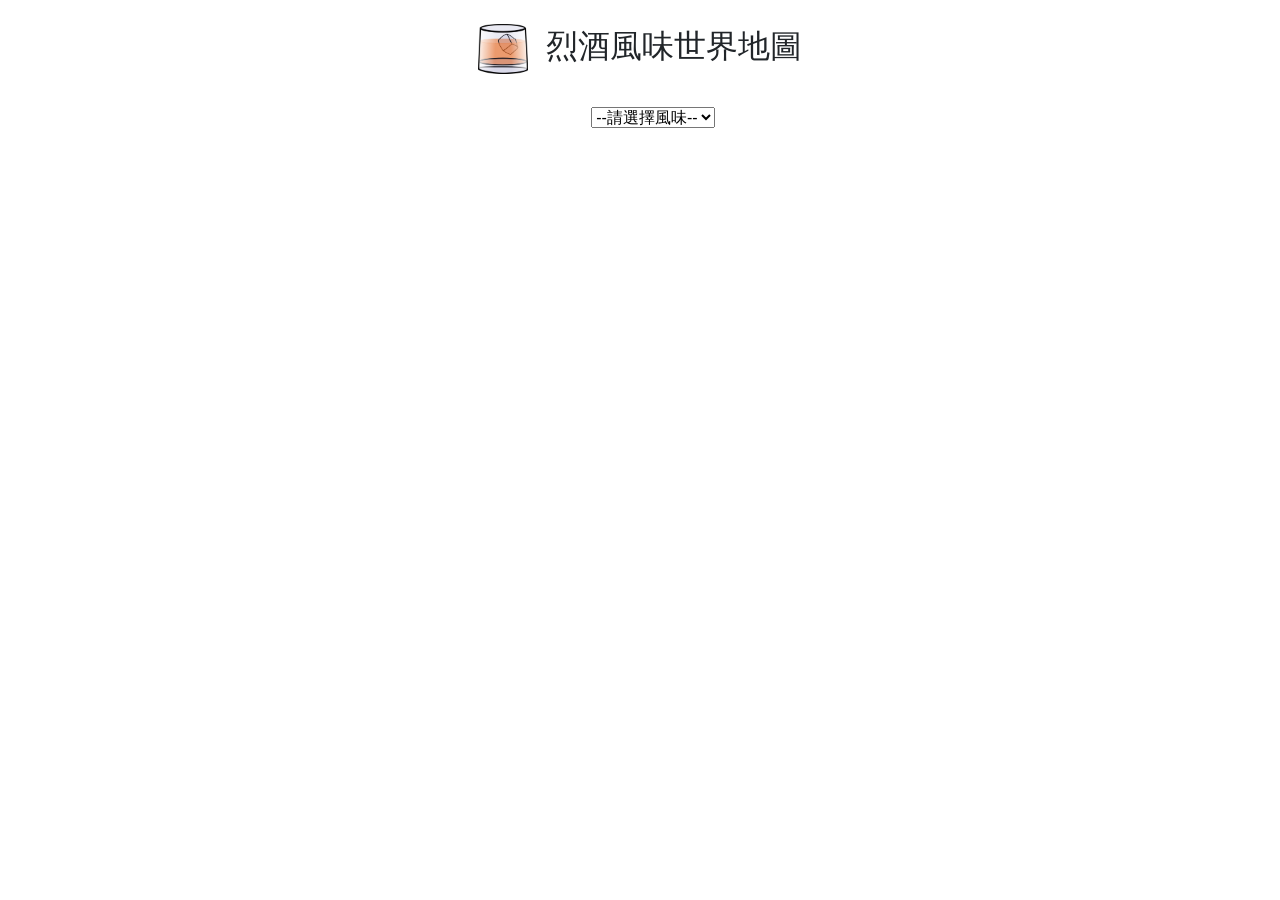
<file: flavor_world_map/index.html>
<!DOCTYPE html>
<html>
    <head>
        <meta charset="utf-8">

        <link rel="stylesheet" href="https://stackpath.bootstrapcdn.com/bootstrap/4.5.0/css/bootstrap.min.css" integrity="sha384-9aIt2nRpC12Uk9gS9baDl411NQApFmC26EwAOH8WgZl5MYYxFfc+NcPb1dKGj7Sk" crossorigin="anonymous">

        <style>
            /* CSS goes here. */
            .subunit {
                fill: none;
                stroke: #FFF;
                stroke-width: 1px;
            }
            text.subunit-label {
                font-family: "Helvetica Neue", Helvetica, Arial, sans-serif;
                font-size: 14px;
                font-weight: 300;
                text-anchor: middle;
                fill: #000;
            }
            .subunit-label {
                display: none;
            }
            .graticule {
                fill: none;
                stroke: #aaa;
                stroke-opacity: .5;
                stroke-width: .5px;
            }
        </style>

    <script src="https://stackpath.bootstrapcdn.com/bootstrap/4.5.0/js/bootstrap.min.js" integrity="sha384-OgVRvuATP1z7JjHLkuOU7Xw704+h835Lr+6QL9UvYjZE3Ipu6Tp75j7Bh/kR0JKI" crossorigin="anonymous"></script>	
        
    </head>
    <body>
        
        <div id="main-content1" class="justify-content-center align-self-center">
                <br><center><h2 style="align-self: center"><img src="whisky.png" height="50" width="50"> &nbsp烈酒風味世界地圖 </center></h2></br>
            <div class="form-row justify-content-center" role="form">
                <br>
                <br>
                 <div id="div-select-1" class="form-group col-sm-1 justify-content-center">
                    <select onchange="this.options[this.selectedIndex].value && (window.location = this.options[this.selectedIndex].value);">
                        <option value="">--請選擇風味--</option>
                        <option value=sweet.html>Sweet 甜味</option>
                        <option value="spicy.html">Spicy 辛香味</option>
                        <option value="herbal.html">Herbal 草本味</option>
                        <option value="oily.html">Oily 油味</option>
                        <option value="rich.html">Rich 豐盈感</option>
                        <option value="fruity.html">Fruity 果香味</option>
                        <option value="floral.html">Floral 花香味</option>
                    </select>
                    <!-- <select id="select-1" class="form-control form-control-sm-1 align-self-center">

                        <option id="select-1-option-0" disabled value="">--請選擇風味--</option>
                        <option id="select-1-option-1" value="1">Sweet 甜味</option>
                        <option id="select-1-option-2" value="2">Spicy 辛香味</option>
                        <option id="select-1-option-3" value="3">Herbal 草本味</option>
                        <option id="select-1-option-4" value="4">Oily 油味</option>
                        <option id="select-1-option-5" value="5">Rich 豐盈感</option>
                        <option id="select-1-option-6" value="6">Fruity 果香味</option>
                        <option id="select-1-option-7" value="7">Floral 花香味</option> -->
                </div>
            </div>

        <script src="//d3js.org/d3.v3.min.js" charset="utf-8"></script>
        <script src="//d3js.org/topojson.v1.min.js"></script>
        
        <div id="main-content2">
            <div class="form-row justify-content-center" role="form">
                <script>
                    /* JavaScript goes here. */
                    // globals used in graph
                    var mapdata = {};
                    var palette = ['#009933','#669900','#99cc00','#cccc00','#c7dc09','#edf933','#ffcc00', '#ff9933', '#ff6600','#ff5050'];
                    var width = 1000, height = 800, transform="scale(0.75, 0.75) translate(550, 15)";
                    var minDocCount = 0, quantiles = {};
                    // projection definitions
                    var projection = d3.geo.mercator()
                        .scale((width + 1) / 2 / Math.PI)
                        .translate([width/2, height/2])
                        .precision(.1);
                    var path = d3.geo.path().projection(projection);
                    var graticule = d3.geo.graticule();
                    // SVG related definitions
                    var svg = d3.select('body').append('svg')
                                .attr({'width': width, 'height': height, 'transform': transform})
                                .append('g');
                    var filter = svg.append('defs')
                        .append('filter')
                        .attr({'x':0, 'y':0, 'width':1, 'height':1, 'id':'gray-background'});
                    filter.append('feFlood')
                        .attr('flood-color', '#f2f2f2')
                        .attr('result', 'COLOR');
                    filter.append('feMorphology')
                        .attr('operator', 'dilate')
                        .attr('radius', '.9')
                        .attr('in', 'SourceAlpha')
                        .attr('result', 'MORPHED');
                    filter.append('feComposite')
                        .attr('in', 'SourceGraphic')
                        .attr('in2', 'MORPHED')
                        .attr('result', 'COMP1');
                    filter.append('feComposite')
                        .attr('in', 'COMP1')
                        .attr('in2', 'COLOR');

                    svg.append("path")
                        .datum(graticule)
                        .attr("class", "graticule")
                        .attr("d", path);

                    d3.json('data1.json', function(error, mockdata) {
                        if (error) return console.error(error);
                        console.log('mockdata',mockdata);
                        mapdata = mockdata;
                        draw(mockdata)
                    });
// XXXXXXXXXXXXXXXXXXXXXXXXXXXXXXXXXXXXXXXXXXXXXXXXXXXXXXXXX
                    function draw(data) {
                        // var localstoreWorldData = localStorage.getItem('worldmapData');
                        // if (localstoreWorldData && localstoreWorldData.length) {
                        //     localstoreWorldData = JSON.parse(localstoreWorldData);
                        //     console.log('localstoreWorldData',localstoreWorldData);
                        //     if (localstoreWorldData) {
                        //         processWorldD(localstoreWorldData, data);
                        //         //no need proceed further
                        //         return;
                        //     }
                        // }
                        d3.json('world.json', function(error, world) {
                            if (error) return console.error(error);
                            console.log('world',world);
                            processWorldD(world, data);
                            //localStorage.setItem('worldmapData', JSON.stringify(world));
                        });
                    }
                    function processWorldD(world, data) {
                            for(var idx=0; idx < data.aggregations.world_map.buckets.length; idx++) {
                                var cCode = data.aggregations.world_map.buckets[idx].key.toUpperCase();
                                var doc_count = data.aggregations.world_map.buckets[idx].doc_count;
                                for(var wdx=0; wdx < world.objects.subunits.geometries.length; wdx++) {
                                    var cName = world.objects.subunits.geometries[wdx].id.toUpperCase();
                                    if (cCode === cName) {
                                        world.objects.subunits.geometries[wdx].properties.doc_count = doc_count;
                                    }
                                }
                            }
                            var subunits = topojson.feature(world, world.objects.subunits);
                            subunits.features = subunits.features.filter(function(d){ return d.id !== "ATA"; });
                            console.log('subunits',subunits);
                            minDocCount = d3.min(subunits.features, function(d){ return d.properties.doc_count; });
                            console.log('minDocCount',minDocCount);
                            var doc_counts = subunits.features.map(function(d){ return d.properties.doc_count; });
                            doc_counts = doc_counts.filter(function(d){ return d; }).sort(d3.ascending);
                            //console.log('doc_counts',doc_counts);
                            quantiles['0.95'] = d3.quantile(doc_counts, '0.95');
                            var countries = svg.selectAll('path.subunit')
                                .data(subunits.features).enter();
                            countries.insert('path', '.graticule')
                                .attr('class', function(d) { return 'subunit ca'+d.id; })
                                .style('fill', heatColor)
                                .attr('d', path)
                                .on('mouseover',mouseoverLegend).on('mouseout',mouseoutLegend)
                                .on('click', coutryclicked);
                            
                            countries.append('svg:text')
                                .attr('class', function(d){ return 'subunit-label la'+d.id+d.properties.name.replace(/[ \.#']+/g,''); })
                                //.attr('transform', function(d) { return 'translate('+ path.centroid(d) +')'; })
                                .attr('transform', function(d) { return 'translate('+(width-(5*d.properties.name.length))+','+(15)+')'; })
                                .attr('dy', '.35em')
                                .attr('filter', 'url(#gray-background)')
                                .append('svg:tspan')
                                .attr('x', 0)
                                .attr('dy', 5)
                                .text(function(d) { return d.properties.name; })
                                .append('svg:tspan')
                                .attr('x', 0)
                                .attr('dy', 20)
                                .text(function(d) { return d.properties.doc_count ? d.properties.doc_count : ''; });
                    }

                    function mouseoverLegend(datum, index) {
                        d3.selectAll('.subunit-label.la'+datum.id+datum.properties.name.replace(/[ \.#']+/g,''))
                            .style('display', 'inline-block');
                        d3.selectAll('.subunit.ca'+datum.id)
                            .style('fill', '#cc6699');
                    }

                    function mouseoutLegend(datum, index) {
                        d3.selectAll('.subunit-label.la'+datum.id+datum.properties.name.replace(/[ \.#']+/g,''))
                            .style('display', 'none');
                        d3.selectAll('.subunit.ca'+datum.id)
                            .style('fill', heatColor(datum));
                    }

                    function coutryclicked(datum, index) {
                        //filter event for this country should be applied here
                        console.log('coutryclicked datum', datum);
                    }
                    function heatColor(d) {
                        if (quantiles['0.95'] === 0 && minDocCount === 0) return '#F0F0F0';
                        if (!d.properties.doc_count) return '#F0F0F0';
                        if (d.properties.doc_count > quantiles['0.95']) return palette[(palette.length - 1)];
                        if (quantiles['0.95'] == minDocCount) return palette[(palette.length-1)];
                        var diffDocCount = quantiles['0.95'] - minDocCount;
                        var paletteInterval = diffDocCount / palette.length;
                        var diffDocCountDatum = quantiles['0.95'] - d.properties.doc_count;
                        var diffDatumDiffDoc = diffDocCount - diffDocCountDatum;
                        var approxIdx = diffDatumDiffDoc / paletteInterval;
                        if (!approxIdx || Math.floor(approxIdx) === 0) approxIdx = 0;
                        else approxIdx = Math.floor(approxIdx) - 1;
                        return palette[approxIdx];
                    }
                </script>
            </div>
       </div> 

    </body>
</html>
</file>
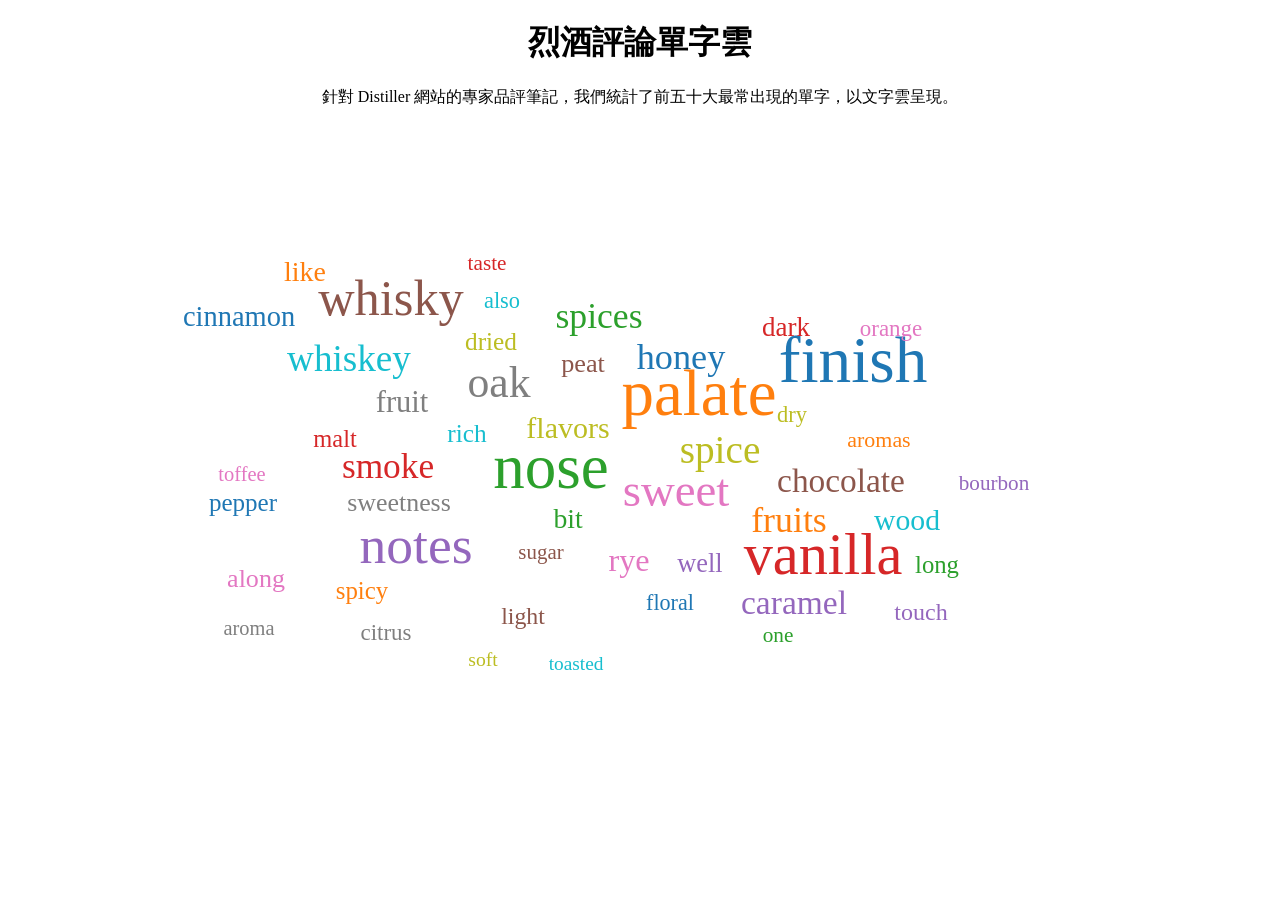
<file: word_cloud/index.html>
<!DOCTYPE html>
<html>

<head>
    <meta charset="utf-8">
    <meta http-equiv="X-UA-Compatible" content="IE=edge">
    <title>烈酒評論單字雲</title>
    <link rel="stylesheet" type="text/css" href="./css/tooltip.css">
    <script type="text/javascript" src="./js/d3.v5.min.js"></script>
    <script type="text/javascript" src="./js/d3.layout.cloud.js"></script>
    <script type="text/javascript" src="./js/wordcloud.js"></script>
</head>

<body>
    <center>
        <h1>烈酒評論單字雲</h1>
        <p>針對 Distiller 網站的專家品評筆記，我們統計了前五十大最常出現的單字，以文字雲呈現。</p>
        <div id="chart"></div>
    </center>

</body>
</html>
</file>
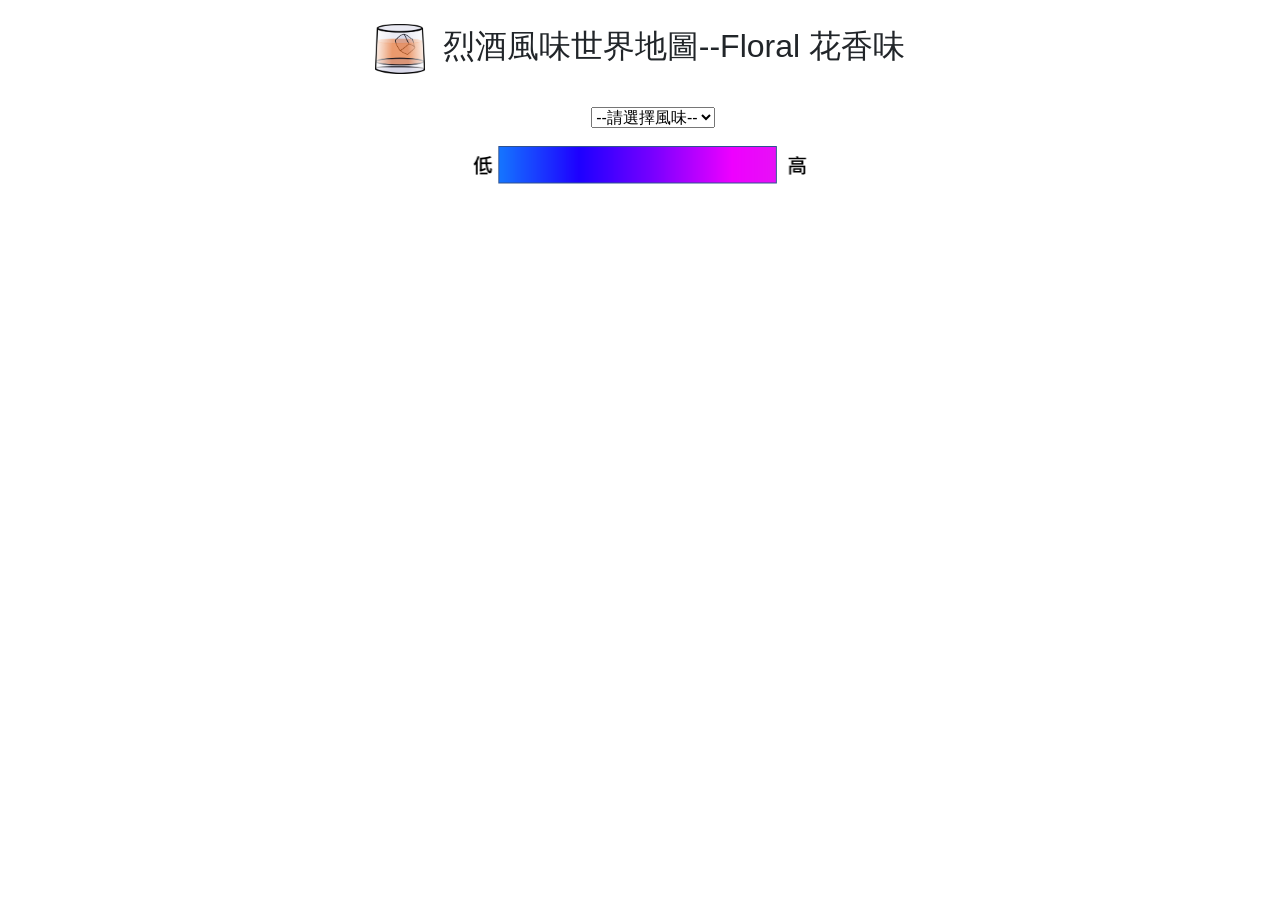
<file: flavor_world_map/floral.html>
<!DOCTYPE html>
<html>
    <head>
        <meta charset="utf-8">

        <link rel="stylesheet" href="https://stackpath.bootstrapcdn.com/bootstrap/4.5.0/css/bootstrap.min.css" integrity="sha384-9aIt2nRpC12Uk9gS9baDl411NQApFmC26EwAOH8WgZl5MYYxFfc+NcPb1dKGj7Sk" crossorigin="anonymous">

        <style>
            /* CSS goes here. */
            .subunit {
                fill: none;
                stroke: #FFF;
                stroke-width: 1px;
            }
            text.subunit-label {
                font-family: "Helvetica Neue", Helvetica, Arial, sans-serif;
                font-size: 14px;
                font-weight: 300;
                text-anchor: middle;
                fill: #000;
            }
            .subunit-label {
                display: none;
            }
            .graticule {
                fill: none;
                stroke: #aaa;
                stroke-opacity: .5;
                stroke-width: .5px;
            }
        </style>

    <script src="https://stackpath.bootstrapcdn.com/bootstrap/4.5.0/js/bootstrap.min.js" integrity="sha384-OgVRvuATP1z7JjHLkuOU7Xw704+h835Lr+6QL9UvYjZE3Ipu6Tp75j7Bh/kR0JKI" crossorigin="anonymous"></script>	
        
    </head>
    <body>
        
        <div id="main-content1" class="justify-content-center align-self-center">
                <br><center><h2 style="align-self: center"><img src="whisky.png" height="50" width="50"> &nbsp烈酒風味世界地圖--Floral 花香味 </center></h2></br>    
            <div class="form-row justify-content-center" role="form">
                 <div id="div-select-1" class="form-group col-sm-1 justify-content-center">
                    <center>
                    <select onchange="this.options[this.selectedIndex].value && (window.location = this.options[this.selectedIndex].value);">
                        <option value="">--請選擇風味--</option>
                        <option value=sweet.html>Sweet 甜味</option>
                        <option value="spicy.html">Spicy 辛香味</option>
                        <option value="herbal.html">Herbal 草本味</option>
                        <option value="oily.html">Oily 油味</option>
                        <option value="rich.html">Rich 豐盈感</option>
                        <option value="fruity.html">Fruity 果香味</option>
                        <option value="floral.html">Floral 花香味</option>
                    </select>
                    </center>
                </div>
            </div>

        <script src="//d3js.org/d3.v3.min.js" charset="utf-8"></script>
        <script src="//d3js.org/topojson.v1.min.js"></script>
        
        <div id="main-content2">
            <center><img src='floral.png', height='45', width='360'></center>
            <br>
            <div class="form-row justify-content-center" role="form">
                <script>
                    /* JavaScript goes here. */
                    // globals used in graph
                    var mapdata = {};
                    // var palette = ['#009933','#669900','#99cc00','#cccc00','#c7dc09','#edf933','#ffcc00', '#ff9933', '#ff6600','#ff5050'];
                    var palette=['#1472ff','#1e00ff','#7300ff','#7b00ff','#9c1799','#ee00ff']
                    var width = 1000, height = 800, transform="scale(0.75, 0.75) translate(550, 15)";
                    var minDocCount = 0, quantiles = {};
                    // projection definitions
                    var projection = d3.geo.mercator()
                        .scale((width + 1) / 2 / Math.PI)
                        .translate([width/2, height/2])
                        .precision(.1);
                    var path = d3.geo.path().projection(projection);
                    var graticule = d3.geo.graticule();
                    // SVG related definitions
                    var svg = d3.select('body').append('svg')
                                .attr({'width': width, 'height': height, 'transform': transform})
                                .append('g');
                    var filter = svg.append('defs')
                        .append('filter')
                        .attr({'x':0, 'y':0, 'width':1, 'height':1, 'id':'gray-background'});
                    filter.append('feFlood')
                        .attr('flood-color', '#f2f2f2')
                        .attr('result', 'COLOR');
                    filter.append('feMorphology')
                        .attr('operator', 'dilate')
                        .attr('radius', '.9')
                        .attr('in', 'SourceAlpha')
                        .attr('result', 'MORPHED');
                    filter.append('feComposite')
                        .attr('in', 'SourceGraphic')
                        .attr('in2', 'MORPHED')
                        .attr('result', 'COMP1');
                    filter.append('feComposite')
                        .attr('in', 'COMP1')
                        .attr('in2', 'COLOR');

                    svg.append("path")
                        .datum(graticule)
                        .attr("class", "graticule")
                        .attr("d", path);

                    d3.json('newfloral.json', function(error, mockdata) {
                        if (error) return console.error(error);
                        console.log('mockdata',mockdata);
                        mapdata = mockdata;
                        draw(mockdata)
                    });
// XXXXXXXXXXXXXXXXXXXXXXXXXXXXXXXXXXXXXXXXXXXXXXXXXXXXXXXXX
                    function draw(data) {
                        // var localstoreWorldData = localStorage.getItem('worldmapData');
                        // if (localstoreWorldData && localstoreWorldData.length) {
                        //     localstoreWorldData = JSON.parse(localstoreWorldData);
                        //     console.log('localstoreWorldData',localstoreWorldData);
                        //     if (localstoreWorldData) {
                        //         processWorldD(localstoreWorldData, data);
                        //         //no need proceed further
                        //         return;
                        //     }
                        // }
                        d3.json('world.json', function(error, world) {
                            if (error) return console.error(error);
                            console.log('world',world);
                            processWorldD(world, data);
                            //localStorage.setItem('worldmapData', JSON.stringify(world));
                        });
                    }
                    function processWorldD(world, data) {
                            for(var idx=0; idx < data.aggregations.world_map.buckets.length; idx++) {
                                var cCode = data.aggregations.world_map.buckets[idx].key.toUpperCase();
                                var doc_count = data.aggregations.world_map.buckets[idx].doc_count;
                                for(var wdx=0; wdx < world.objects.subunits.geometries.length; wdx++) {
                                    var cName = world.objects.subunits.geometries[wdx].id.toUpperCase();
                                    if (cCode === cName) {
                                        world.objects.subunits.geometries[wdx].properties.doc_count = doc_count;
                                    }
                                }
                            }
                            var subunits = topojson.feature(world, world.objects.subunits);
                            subunits.features = subunits.features.filter(function(d){ return d.id !== "ATA"; });
                            console.log('subunits',subunits);
                            minDocCount = d3.min(subunits.features, function(d){ return d.properties.doc_count; });
                            console.log('minDocCount',minDocCount);
                            var doc_counts = subunits.features.map(function(d){ return d.properties.doc_count; });
                            doc_counts = doc_counts.filter(function(d){ return d; }).sort(d3.ascending);
                            //console.log('doc_counts',doc_counts);
                            quantiles['0.95'] = d3.quantile(doc_counts, '0.95');
                            var countries = svg.selectAll('path.subunit')
                                .data(subunits.features).enter();
                            countries.insert('path', '.graticule')
                                .attr('class', function(d) { return 'subunit ca'+d.id; })
                                .style('fill', heatColor)
                                .attr('d', path)
                                .on('mouseover',mouseoverLegend).on('mouseout',mouseoutLegend)
                                .on('click', coutryclicked);
                            
                            countries.append('svg:text')
                                .attr('class', function(d){ return 'subunit-label la'+d.id+d.properties.name.replace(/[ \.#']+/g,''); })
                                //.attr('transform', function(d) { return 'translate('+ path.centroid(d) +')'; })
                                .attr('transform', function(d) { return 'translate('+(width-(5*d.properties.name.length))+','+(15)+')'; })
                                .attr('dy', '.35em')
                                .attr('filter', 'url(#gray-background)')
                                .append('svg:tspan')
                                .attr('x', 0)
                                .attr('dy', 5)
                                .text(function(d) { return d.properties.name; })
                                .append('svg:tspan')
                                .attr('x', 0)
                                .attr('dy', 20)
                                .text(function(d) { return d.properties.doc_count ? d.properties.doc_count : ''; });
                    }

                    function mouseoverLegend(datum, index) {
                        d3.selectAll('.subunit-label.la'+datum.id+datum.properties.name.replace(/[ \.#']+/g,''))
                            .style('display', 'inline-block');
                        d3.selectAll('.subunit.ca'+datum.id)
                            .style('fill', '#333333');
                    }

                    function mouseoutLegend(datum, index) {
                        d3.selectAll('.subunit-label.la'+datum.id+datum.properties.name.replace(/[ \.#']+/g,''))
                            .style('display', 'none');
                        d3.selectAll('.subunit.ca'+datum.id)
                            .style('fill', heatColor(datum));
                    }

                    function coutryclicked(datum, index) {
                        //filter event for this country should be applied here
                        console.log('coutryclicked datum', datum);
                    }
                    function heatColor(d) {
                        if (quantiles['0.95'] === 0 && minDocCount === 0) return '#F0F0F0';
                        if (!d.properties.doc_count) return '#F0F0F0';
                        if (d.properties.doc_count > quantiles['0.95']) return palette[(palette.length - 1)];
                        if (quantiles['0.95'] == minDocCount) return palette[(palette.length-1)];
                        var diffDocCount = quantiles['0.95'] - minDocCount;
                        var paletteInterval = diffDocCount / palette.length;
                        var diffDocCountDatum = quantiles['0.95'] - d.properties.doc_count;
                        var diffDatumDiffDoc = diffDocCount - diffDocCountDatum;
                        var approxIdx = diffDatumDiffDoc / paletteInterval;
                        if (!approxIdx || Math.floor(approxIdx) === 0) approxIdx = 0;
                        else approxIdx = Math.floor(approxIdx) - 1;
                        return palette[approxIdx];
                    }
                </script>
            </div>
       </div> 

    </body>
</html>
</file>
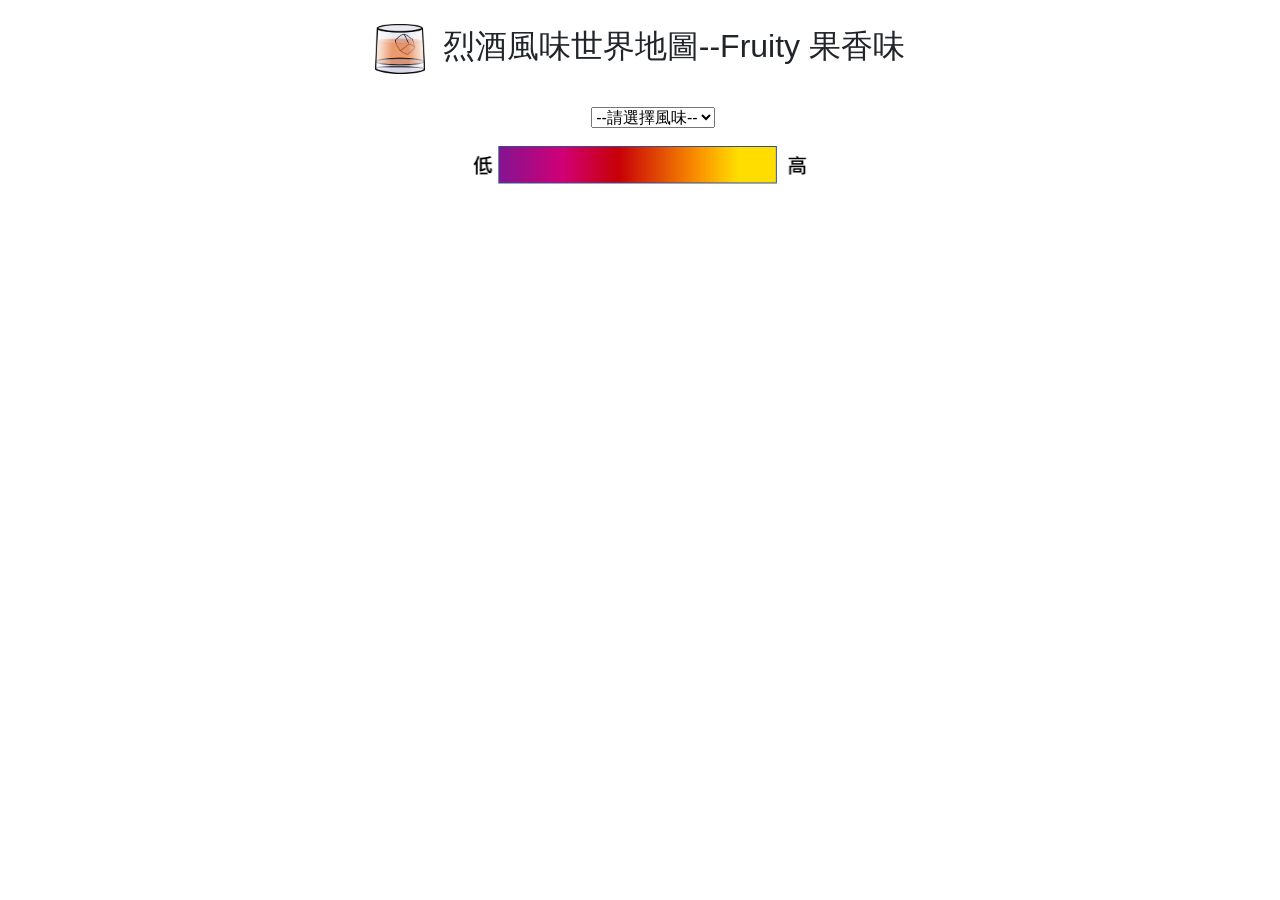
<file: flavor_world_map/fruity.html>
<!DOCTYPE html>
<html>
    <head>
        <meta charset="utf-8">

        <link rel="stylesheet" href="https://stackpath.bootstrapcdn.com/bootstrap/4.5.0/css/bootstrap.min.css" integrity="sha384-9aIt2nRpC12Uk9gS9baDl411NQApFmC26EwAOH8WgZl5MYYxFfc+NcPb1dKGj7Sk" crossorigin="anonymous">

        <style>
            /* CSS goes here. */
            .subunit {
                fill: none;
                stroke: #FFF;
                stroke-width: 1px;
            }
            text.subunit-label {
                font-family: "Helvetica Neue", Helvetica, Arial, sans-serif;
                font-size: 14px;
                font-weight: 300;
                text-anchor: middle;
                fill: #000;
            }
            .subunit-label {
                display: none;
            }
            .graticule {
                fill: none;
                stroke: #aaa;
                stroke-opacity: .5;
                stroke-width: .5px;
            }
        </style>

    <script src="https://stackpath.bootstrapcdn.com/bootstrap/4.5.0/js/bootstrap.min.js" integrity="sha384-OgVRvuATP1z7JjHLkuOU7Xw704+h835Lr+6QL9UvYjZE3Ipu6Tp75j7Bh/kR0JKI" crossorigin="anonymous"></script>	
        
    </head>
    <body>
        
        <div id="main-content1" class="justify-content-center align-self-center">
                <br><center><h2 style="align-self: center"><img src="whisky.png" height="50" width="50"> &nbsp烈酒風味世界地圖--Fruity 果香味 </center></h2></br>    
            <div class="form-row justify-content-center" role="form">
                 <div id="div-select-1" class="form-group col-sm-1 justify-content-center">
                    <center>
                    <select onchange="this.options[this.selectedIndex].value && (window.location = this.options[this.selectedIndex].value);">
                        <option value="">--請選擇風味--</option>
                        <option value=sweet.html>Sweet 甜味</option>
                        <option value="spicy.html">Spicy 辛香味</option>
                        <option value="herbal.html">Herbal 草本味</option>
                        <option value="oily.html">Oily 油味</option>
                        <option value="rich.html">Rich 豐盈感</option>
                        <option value="fruity.html">Fruity 果香味</option>
                        <option value="floral.html">Floral 花香味</option>
                    </select></center>
                </div>
            </div>

        <script src="//d3js.org/d3.v3.min.js" charset="utf-8"></script>
        <script src="//d3js.org/topojson.v1.min.js"></script>
        
        <div id="main-content2">
            <center><img src='fruity.png', height='45', width='360'></center>
            <br>
            <div class="form-row justify-content-center" role="form">
                <script>
                    /* JavaScript goes here. */
                    // globals used in graph
                    var mapdata = {};
                    // var palette = ['#009933','#669900','#99cc00','#cccc00','#c7dc09','#edf933','#ffcc00', '#ff9933', '#ff6600','#ff5050'];
                    var palette=['#8c1c94','#d10076','#d40f78','#c70007','#fa9302','#bf2000','#ff6a00','#ffdd00',]
                    var width = 1000, height = 800, transform="scale(0.75, 0.75) translate(550, 15)";
                    var minDocCount = 0, quantiles = {};
                    // projection definitions
                    var projection = d3.geo.mercator()
                        .scale((width + 1) / 2 / Math.PI)
                        .translate([width/2, height/2])
                        .precision(.1);
                    var path = d3.geo.path().projection(projection);
                    var graticule = d3.geo.graticule();
                    // SVG related definitions
                    var svg = d3.select('body').append('svg')
                                .attr({'width': width, 'height': height, 'transform': transform})
                                .append('g');
                    var filter = svg.append('defs')
                        .append('filter')
                        .attr({'x':0, 'y':0, 'width':1, 'height':1, 'id':'gray-background'});
                    filter.append('feFlood')
                        .attr('flood-color', '#f2f2f2')
                        .attr('result', 'COLOR');
                    filter.append('feMorphology')
                        .attr('operator', 'dilate')
                        .attr('radius', '.9')
                        .attr('in', 'SourceAlpha')
                        .attr('result', 'MORPHED');
                    filter.append('feComposite')
                        .attr('in', 'SourceGraphic')
                        .attr('in2', 'MORPHED')
                        .attr('result', 'COMP1');
                    filter.append('feComposite')
                        .attr('in', 'COMP1')
                        .attr('in2', 'COLOR');

                    svg.append("path")
                        .datum(graticule)
                        .attr("class", "graticule")
                        .attr("d", path);

                    d3.json('newfruity.json', function(error, mockdata) {
                        if (error) return console.error(error);
                        console.log('mockdata',mockdata);
                        mapdata = mockdata;
                        draw(mockdata)
                    });
// XXXXXXXXXXXXXXXXXXXXXXXXXXXXXXXXXXXXXXXXXXXXXXXXXXXXXXXXX
                    function draw(data) {
                        // var localstoreWorldData = localStorage.getItem('worldmapData');
                        // if (localstoreWorldData && localstoreWorldData.length) {
                        //     localstoreWorldData = JSON.parse(localstoreWorldData);
                        //     console.log('localstoreWorldData',localstoreWorldData);
                        //     if (localstoreWorldData) {
                        //         processWorldD(localstoreWorldData, data);
                        //         //no need proceed further
                        //         return;
                        //     }
                        // }
                        d3.json('world.json', function(error, world) {
                            if (error) return console.error(error);
                            console.log('world',world);
                            processWorldD(world, data);
                            //localStorage.setItem('worldmapData', JSON.stringify(world));
                        });
                    }
                    function processWorldD(world, data) {
                            for(var idx=0; idx < data.aggregations.world_map.buckets.length; idx++) {
                                var cCode = data.aggregations.world_map.buckets[idx].key.toUpperCase();
                                var doc_count = data.aggregations.world_map.buckets[idx].doc_count;
                                for(var wdx=0; wdx < world.objects.subunits.geometries.length; wdx++) {
                                    var cName = world.objects.subunits.geometries[wdx].id.toUpperCase();
                                    if (cCode === cName) {
                                        world.objects.subunits.geometries[wdx].properties.doc_count = doc_count;
                                    }
                                }
                            }
                            var subunits = topojson.feature(world, world.objects.subunits);
                            subunits.features = subunits.features.filter(function(d){ return d.id !== "ATA"; });
                            console.log('subunits',subunits);
                            minDocCount = d3.min(subunits.features, function(d){ return d.properties.doc_count; });
                            console.log('minDocCount',minDocCount);
                            var doc_counts = subunits.features.map(function(d){ return d.properties.doc_count; });
                            doc_counts = doc_counts.filter(function(d){ return d; }).sort(d3.ascending);
                            //console.log('doc_counts',doc_counts);
                            quantiles['0.95'] = d3.quantile(doc_counts, '0.95');
                            var countries = svg.selectAll('path.subunit')
                                .data(subunits.features).enter();
                            countries.insert('path', '.graticule')
                                .attr('class', function(d) { return 'subunit ca'+d.id; })
                                .style('fill', heatColor)
                                .attr('d', path)
                                .on('mouseover',mouseoverLegend).on('mouseout',mouseoutLegend)
                                .on('click', coutryclicked);
                            
                            countries.append('svg:text')
                                .attr('class', function(d){ return 'subunit-label la'+d.id+d.properties.name.replace(/[ \.#']+/g,''); })
                                //.attr('transform', function(d) { return 'translate('+ path.centroid(d) +')'; })
                                .attr('transform', function(d) { return 'translate('+(width-(5*d.properties.name.length))+','+(15)+')'; })
                                .attr('dy', '.35em')
                                .attr('filter', 'url(#gray-background)')
                                .append('svg:tspan')
                                .attr('x', 0)
                                .attr('dy', 5)
                                .text(function(d) { return d.properties.name; })
                                .append('svg:tspan')
                                .attr('x', 0)
                                .attr('dy', 20)
                                .text(function(d) { return d.properties.doc_count ? d.properties.doc_count : ''; });
                    }

                    function mouseoverLegend(datum, index) {
                        d3.selectAll('.subunit-label.la'+datum.id+datum.properties.name.replace(/[ \.#']+/g,''))
                            .style('display', 'inline-block');
                        d3.selectAll('.subunit.ca'+datum.id)
                            .style('fill', '#333333');
                    }

                    function mouseoutLegend(datum, index) {
                        d3.selectAll('.subunit-label.la'+datum.id+datum.properties.name.replace(/[ \.#']+/g,''))
                            .style('display', 'none');
                        d3.selectAll('.subunit.ca'+datum.id)
                            .style('fill', heatColor(datum));
                    }

                    function coutryclicked(datum, index) {
                        //filter event for this country should be applied here
                        console.log('coutryclicked datum', datum);
                    }
                    function heatColor(d) {
                        if (quantiles['0.95'] === 0 && minDocCount === 0) return '#F0F0F0';
                        if (!d.properties.doc_count) return '#F0F0F0';
                        if (d.properties.doc_count > quantiles['0.95']) return palette[(palette.length - 1)];
                        if (quantiles['0.95'] == minDocCount) return palette[(palette.length-1)];
                        var diffDocCount = quantiles['0.95'] - minDocCount;
                        var paletteInterval = diffDocCount / palette.length;
                        var diffDocCountDatum = quantiles['0.95'] - d.properties.doc_count;
                        var diffDatumDiffDoc = diffDocCount - diffDocCountDatum;
                        var approxIdx = diffDatumDiffDoc / paletteInterval;
                        if (!approxIdx || Math.floor(approxIdx) === 0) approxIdx = 0;
                        else approxIdx = Math.floor(approxIdx) - 1;
                        return palette[approxIdx];
                    }
                </script>
            </div>
       </div> 

    </body>
</html>
</file>
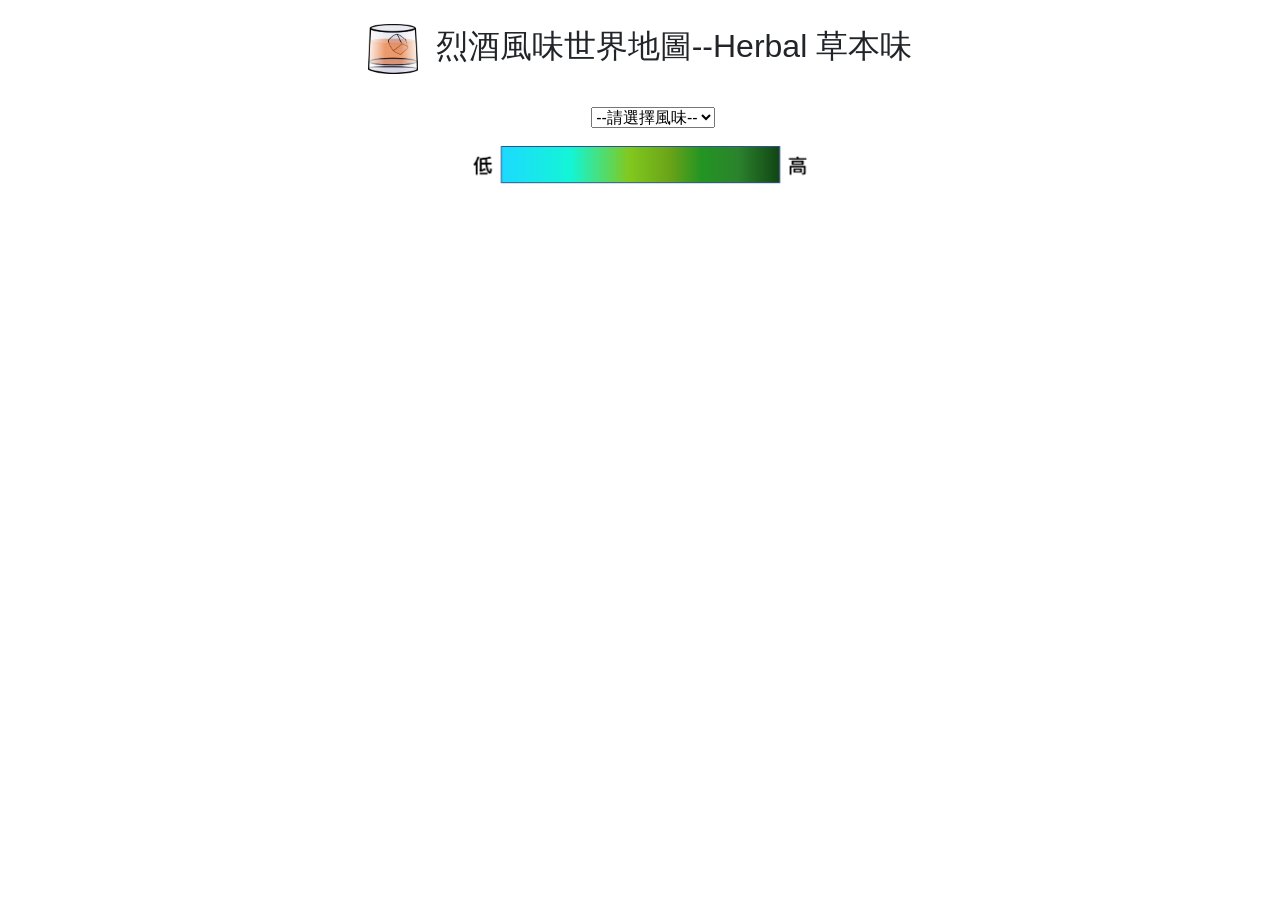
<file: flavor_world_map/herbal.html>
<!DOCTYPE html>
<html>
    <head>
        <meta charset="utf-8">

        <link rel="stylesheet" href="https://stackpath.bootstrapcdn.com/bootstrap/4.5.0/css/bootstrap.min.css" integrity="sha384-9aIt2nRpC12Uk9gS9baDl411NQApFmC26EwAOH8WgZl5MYYxFfc+NcPb1dKGj7Sk" crossorigin="anonymous">

        <style>
            /* CSS goes here. */
            .subunit {
                fill: none;
                stroke: #FFF;
                stroke-width: 1px;
            }
            text.subunit-label {
                font-family: "Helvetica Neue", Helvetica, Arial, sans-serif;
                font-size: 14px;
                font-weight: 300;
                text-anchor: middle;
                fill: #000;
            }
            .subunit-label {
                display: none;
            }
            .graticule {
                fill: none;
                stroke: #aaa;
                stroke-opacity: .5;
                stroke-width: .5px;
            }
        </style>

    <script src="https://stackpath.bootstrapcdn.com/bootstrap/4.5.0/js/bootstrap.min.js" integrity="sha384-OgVRvuATP1z7JjHLkuOU7Xw704+h835Lr+6QL9UvYjZE3Ipu6Tp75j7Bh/kR0JKI" crossorigin="anonymous"></script>	
        
    </head>
    <body>
        
        <div id="main-content1" class="justify-content-center align-self-center">
                <br><center><h2 style="align-self: center"><img src="whisky.png" height="50" width="50"> &nbsp烈酒風味世界地圖--Herbal 草本味 </center></h2></br>    
            <div class="form-row justify-content-center" role="form">
                 <div id="div-select-1" class="form-group col-sm-1 justify-content-center">
                    <center>
                    <select onchange="this.options[this.selectedIndex].value && (window.location = this.options[this.selectedIndex].value);">
                        <option value="">--請選擇風味--</option>
                        <option value=sweet.html>Sweet 甜味</option>
                        <option value="spicy.html">Spicy 辛香味</option>
                        <option value="herbal.html">Herbal 草本味</option>
                        <option value="oily.html">Oily 油味</option>
                        <option value="rich.html">Rich 豐盈感</option>
                        <option value="fruity.html">Fruity 果香味</option>
                        <option value="floral.html">Floral 花香味</option>
                    </select></center>
                </div>
            </div>

        <script src="//d3js.org/d3.v3.min.js" charset="utf-8"></script>
        <script src="//d3js.org/topojson.v1.min.js"></script>
        
        <div id="main-content2">
            <center><img src='herbal.png' height='45', width='360'></center>
            <br>
            <div class="form-row justify-content-center" role="form">
                <script>
                    /* JavaScript goes here. */
                    // globals used in graph
                    var mapdata = {};
                    // var palette = ['#009933','#669900','#99cc00','#cccc00','#c7dc09','#edf933','#ffcc00', '#ff9933', '#ff6600','#ff5050'];
                    var palette=['#00d5ff','#14f5d6','#82c91e','#69a318','#239423','#2b6e2f','#114513']
                    var width = 1000, height = 800, transform="scale(0.75, 0.75) translate(550, 15)";
                    var minDocCount = 0, quantiles = {};
                    // projection definitions
                    var projection = d3.geo.mercator()
                        .scale((width + 1) / 2 / Math.PI)
                        .translate([width/2, height/2])
                        .precision(.1);
                    var path = d3.geo.path().projection(projection);
                    var graticule = d3.geo.graticule();
                    // SVG related definitions
                    var svg = d3.select('body').append('svg')
                                .attr({'width': width, 'height': height, 'transform': transform})
                                .append('g');
                    var filter = svg.append('defs')
                        .append('filter')
                        .attr({'x':0, 'y':0, 'width':1, 'height':1, 'id':'gray-background'});
                    filter.append('feFlood')
                        .attr('flood-color', '#f2f2f2')
                        .attr('result', 'COLOR');
                    filter.append('feMorphology')
                        .attr('operator', 'dilate')
                        .attr('radius', '.9')
                        .attr('in', 'SourceAlpha')
                        .attr('result', 'MORPHED');
                    filter.append('feComposite')
                        .attr('in', 'SourceGraphic')
                        .attr('in2', 'MORPHED')
                        .attr('result', 'COMP1');
                    filter.append('feComposite')
                        .attr('in', 'COMP1')
                        .attr('in2', 'COLOR');

                    svg.append("path")
                        .datum(graticule)
                        .attr("class", "graticule")
                        .attr("d", path);

                    d3.json('newherbal.json', function(error, mockdata) {
                        if (error) return console.error(error);
                        console.log('mockdata',mockdata);
                        mapdata = mockdata;
                        draw(mockdata)
                    });
// XXXXXXXXXXXXXXXXXXXXXXXXXXXXXXXXXXXXXXXXXXXXXXXXXXXXXXXXX
                    function draw(data) {
                        // var localstoreWorldData = localStorage.getItem('worldmapData');
                        // if (localstoreWorldData && localstoreWorldData.length) {
                        //     localstoreWorldData = JSON.parse(localstoreWorldData);
                        //     console.log('localstoreWorldData',localstoreWorldData);
                        //     if (localstoreWorldData) {
                        //         processWorldD(localstoreWorldData, data);
                        //         //no need proceed further
                        //         return;
                        //     }
                        // }
                        d3.json('world.json', function(error, world) {
                            if (error) return console.error(error);
                            console.log('world',world);
                            processWorldD(world, data);
                            //localStorage.setItem('worldmapData', JSON.stringify(world));
                        });
                    }
                    function processWorldD(world, data) {
                            for(var idx=0; idx < data.aggregations.world_map.buckets.length; idx++) {
                                var cCode = data.aggregations.world_map.buckets[idx].key.toUpperCase();
                                var doc_count = data.aggregations.world_map.buckets[idx].doc_count;
                                for(var wdx=0; wdx < world.objects.subunits.geometries.length; wdx++) {
                                    var cName = world.objects.subunits.geometries[wdx].id.toUpperCase();
                                    if (cCode === cName) {
                                        world.objects.subunits.geometries[wdx].properties.doc_count = doc_count;
                                    }
                                }
                            }
                            var subunits = topojson.feature(world, world.objects.subunits);
                            subunits.features = subunits.features.filter(function(d){ return d.id !== "ATA"; });
                            console.log('subunits',subunits);
                            minDocCount = d3.min(subunits.features, function(d){ return d.properties.doc_count; });
                            console.log('minDocCount',minDocCount);
                            var doc_counts = subunits.features.map(function(d){ return d.properties.doc_count; });
                            doc_counts = doc_counts.filter(function(d){ return d; }).sort(d3.ascending);
                            //console.log('doc_counts',doc_counts);
                            quantiles['0.95'] = d3.quantile(doc_counts, '0.95');
                            var countries = svg.selectAll('path.subunit')
                                .data(subunits.features).enter();
                            countries.insert('path', '.graticule')
                                .attr('class', function(d) { return 'subunit ca'+d.id; })
                                .style('fill', heatColor)
                                .attr('d', path)
                                .on('mouseover',mouseoverLegend).on('mouseout',mouseoutLegend)
                                .on('click', coutryclicked);
                            
                            countries.append('svg:text')
                                .attr('class', function(d){ return 'subunit-label la'+d.id+d.properties.name.replace(/[ \.#']+/g,''); })
                                //.attr('transform', function(d) { return 'translate('+ path.centroid(d) +')'; })
                                .attr('transform', function(d) { return 'translate('+(width-(5*d.properties.name.length))+','+(15)+')'; })
                                .attr('dy', '.35em')
                                .attr('filter', 'url(#gray-background)')
                                .append('svg:tspan')
                                .attr('x', 0)
                                .attr('dy', 5)
                                .text(function(d) { return d.properties.name; })
                                .append('svg:tspan')
                                .attr('x', 0)
                                .attr('dy', 20)
                                .text(function(d) { return d.properties.doc_count ? d.properties.doc_count : ''; });
                    }

                    function mouseoverLegend(datum, index) {
                        d3.selectAll('.subunit-label.la'+datum.id+datum.properties.name.replace(/[ \.#']+/g,''))
                            .style('display', 'inline-block');
                        d3.selectAll('.subunit.ca'+datum.id)
                            .style('fill', '#333333');
                    }

                    function mouseoutLegend(datum, index) {
                        d3.selectAll('.subunit-label.la'+datum.id+datum.properties.name.replace(/[ \.#']+/g,''))
                            .style('display', 'none');
                        d3.selectAll('.subunit.ca'+datum.id)
                            .style('fill', heatColor(datum));
                    }

                    function coutryclicked(datum, index) {
                        //filter event for this country should be applied here
                        console.log('coutryclicked datum', datum);
                    }
                    function heatColor(d) {
                        if (quantiles['0.95'] === 0 && minDocCount === 0) return '#F0F0F0';
                        if (!d.properties.doc_count) return '#F0F0F0';
                        if (d.properties.doc_count > quantiles['0.95']) return palette[(palette.length - 1)];
                        if (quantiles['0.95'] == minDocCount) return palette[(palette.length-1)];
                        var diffDocCount = quantiles['0.95'] - minDocCount;
                        var paletteInterval = diffDocCount / palette.length;
                        var diffDocCountDatum = quantiles['0.95'] - d.properties.doc_count;
                        var diffDatumDiffDoc = diffDocCount - diffDocCountDatum;
                        var approxIdx = diffDatumDiffDoc / paletteInterval;
                        if (!approxIdx || Math.floor(approxIdx) === 0) approxIdx = 0;
                        else approxIdx = Math.floor(approxIdx) - 1;
                        return palette[approxIdx];
                    }
                </script>
            </div>
       </div> 

    </body>
</html>
</file>
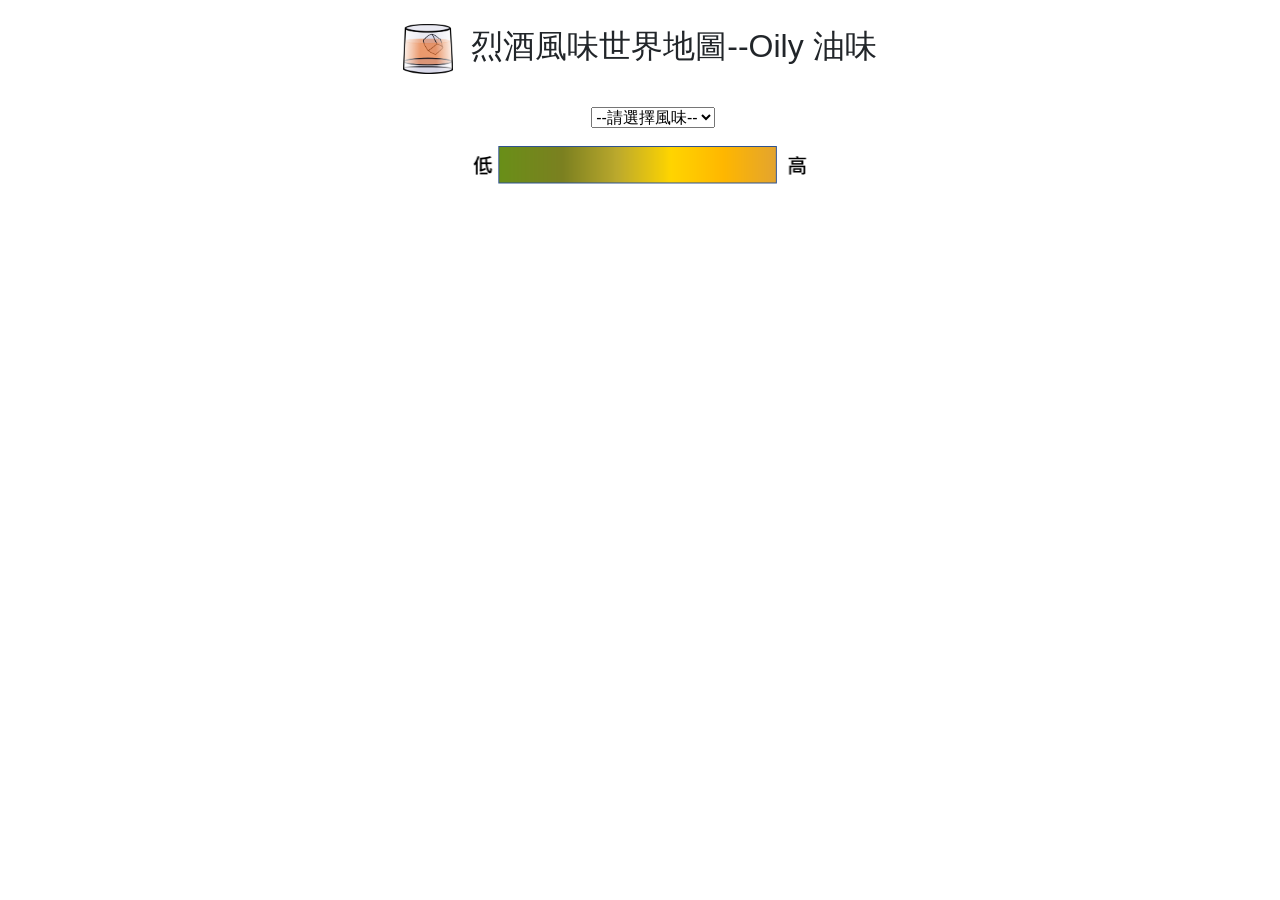
<file: flavor_world_map/oily.html>
<!DOCTYPE html>
<html>
    <head>
        <meta charset="utf-8">

        <link rel="stylesheet" href="https://stackpath.bootstrapcdn.com/bootstrap/4.5.0/css/bootstrap.min.css" integrity="sha384-9aIt2nRpC12Uk9gS9baDl411NQApFmC26EwAOH8WgZl5MYYxFfc+NcPb1dKGj7Sk" crossorigin="anonymous">

        <style>
            /* CSS goes here. */
            .subunit {
                fill: none;
                stroke: #FFF;
                stroke-width: 1px;
            }
            text.subunit-label {
                font-family: "Helvetica Neue", Helvetica, Arial, sans-serif;
                font-size: 14px;
                font-weight: 300;
                text-anchor: middle;
                fill: #000;
            }
            .subunit-label {
                display: none;
            }
            .graticule {
                fill: none;
                stroke: #aaa;
                stroke-opacity: .5;
                stroke-width: .5px;
            }
        </style>

    <script src="https://stackpath.bootstrapcdn.com/bootstrap/4.5.0/js/bootstrap.min.js" integrity="sha384-OgVRvuATP1z7JjHLkuOU7Xw704+h835Lr+6QL9UvYjZE3Ipu6Tp75j7Bh/kR0JKI" crossorigin="anonymous"></script>	
        
    </head>
    <body>
        
        <div id="main-content1" class="justify-content-center align-self-center">
                <br><center><h2 style="align-self: center"><img src="whisky.png" height="50" width="50"> &nbsp烈酒風味世界地圖--Oily 油味</center></h2></br>    
            <div class="form-row justify-content-center" role="form">
                 <div id="div-select-1" class="form-group col-sm-1 justify-content-center">
                    <center>
                    <select onchange="this.options[this.selectedIndex].value && (window.location = this.options[this.selectedIndex].value);">
                        <option value="">--請選擇風味--</option>
                        <option value=sweet.html>Sweet 甜味</option>
                        <option value="spicy.html">Spicy 辛香味</option>
                        <option value="herbal.html">Herbal 草本味</option>
                        <option value="oily.html">Oily 油味</option>
                        <option value="rich.html">Rich 豐盈感</option>
                        <option value="fruity.html">Fruity 果香味</option>
                        <option value="floral.html">Floral 花香味</option>
                    </select>
                    </center>
                </div>
            </div>

        <script src="//d3js.org/d3.v3.min.js" charset="utf-8"></script>
        <script src="//d3js.org/topojson.v1.min.js"></script>
        
        <div id="main-content2">
            <center><img src='oily.png' height='45', width='360'></center>
            <br>
            <div class="form-row justify-content-center" role="form">
                <script>
                    /* JavaScript goes here. */
                    // globals used in graph
                    var mapdata = {};
                    // var palette = ['#009933','#669900','#99cc00','#cccc00','#c7dc09','#edf933','#ffcc00', '#ff9933', '#ff6600','#ff5050'];
                    var palette =['#698f18','#7b801f','#bdaa2d','#ffd500','#e3a430','#ffb700','#e38430'];
                    var width = 1000, height = 800, transform="scale(0.75, 0.75) translate(550, 15)";
                    var minDocCount = 0, quantiles = {};
                    // projection definitions
                    var projection = d3.geo.mercator()
                        .scale((width + 1) / 2 / Math.PI)
                        .translate([width/2, height/2])
                        .precision(.1);
                    var path = d3.geo.path().projection(projection);
                    var graticule = d3.geo.graticule();
                    // SVG related definitions
                    var svg = d3.select('body').append('svg')
                                .attr({'width': width, 'height': height, 'transform': transform})
                                .append('g');
                    var filter = svg.append('defs')
                        .append('filter')
                        .attr({'x':0, 'y':0, 'width':1, 'height':1, 'id':'gray-background'});
                    filter.append('feFlood')
                        .attr('flood-color', '#f2f2f2')
                        .attr('result', 'COLOR');
                    filter.append('feMorphology')
                        .attr('operator', 'dilate')
                        .attr('radius', '.9')
                        .attr('in', 'SourceAlpha')
                        .attr('result', 'MORPHED');
                    filter.append('feComposite')
                        .attr('in', 'SourceGraphic')
                        .attr('in2', 'MORPHED')
                        .attr('result', 'COMP1');
                    filter.append('feComposite')
                        .attr('in', 'COMP1')
                        .attr('in2', 'COLOR');

                    svg.append("path")
                        .datum(graticule)
                        .attr("class", "graticule")
                        .attr("d", path);

                    d3.json('newoily.json', function(error, mockdata) {
                        if (error) return console.error(error);
                        console.log('mockdata',mockdata);
                        mapdata = mockdata;
                        draw(mockdata)
                    });
// XXXXXXXXXXXXXXXXXXXXXXXXXXXXXXXXXXXXXXXXXXXXXXXXXXXXXXXXX
                    function draw(data) {
                        // var localstoreWorldData = localStorage.getItem('worldmapData');
                        // if (localstoreWorldData && localstoreWorldData.length) {
                        //     localstoreWorldData = JSON.parse(localstoreWorldData);
                        //     console.log('localstoreWorldData',localstoreWorldData);
                        //     if (localstoreWorldData) {
                        //         processWorldD(localstoreWorldData, data);
                        //         //no need proceed further
                        //         return;
                        //     }
                        // }
                        d3.json('world.json', function(error, world) {
                            if (error) return console.error(error);
                            console.log('world',world);
                            processWorldD(world, data);
                            //localStorage.setItem('worldmapData', JSON.stringify(world));
                        });
                    }
                    function processWorldD(world, data) {
                            for(var idx=0; idx < data.aggregations.world_map.buckets.length; idx++) {
                                var cCode = data.aggregations.world_map.buckets[idx].key.toUpperCase();
                                var doc_count = data.aggregations.world_map.buckets[idx].doc_count;
                                for(var wdx=0; wdx < world.objects.subunits.geometries.length; wdx++) {
                                    var cName = world.objects.subunits.geometries[wdx].id.toUpperCase();
                                    if (cCode === cName) {
                                        world.objects.subunits.geometries[wdx].properties.doc_count = doc_count;
                                    }
                                }
                            }
                            var subunits = topojson.feature(world, world.objects.subunits);
                            subunits.features = subunits.features.filter(function(d){ return d.id !== "ATA"; });
                            console.log('subunits',subunits);
                            minDocCount = d3.min(subunits.features, function(d){ return d.properties.doc_count; });
                            console.log('minDocCount',minDocCount);
                            var doc_counts = subunits.features.map(function(d){ return d.properties.doc_count; });
                            doc_counts = doc_counts.filter(function(d){ return d; }).sort(d3.ascending);
                            //console.log('doc_counts',doc_counts);
                            quantiles['0.95'] = d3.quantile(doc_counts, '0.95');
                            var countries = svg.selectAll('path.subunit')
                                .data(subunits.features).enter();
                            countries.insert('path', '.graticule')
                                .attr('class', function(d) { return 'subunit ca'+d.id; })
                                .style('fill', heatColor)
                                .attr('d', path)
                                .on('mouseover',mouseoverLegend).on('mouseout',mouseoutLegend)
                                .on('click', coutryclicked);
                            
                            countries.append('svg:text')
                                .attr('class', function(d){ return 'subunit-label la'+d.id+d.properties.name.replace(/[ \.#']+/g,''); })
                                //.attr('transform', function(d) { return 'translate('+ path.centroid(d) +')'; })
                                .attr('transform', function(d) { return 'translate('+(width-(5*d.properties.name.length))+','+(15)+')'; })
                                .attr('dy', '.35em')
                                .attr('filter', 'url(#gray-background)')
                                .append('svg:tspan')
                                .attr('x', 0)
                                .attr('dy', 5)
                                .text(function(d) { return d.properties.name; })
                                .append('svg:tspan')
                                .attr('x', 0)
                                .attr('dy', 20)
                                .text(function(d) { return d.properties.doc_count ? d.properties.doc_count : ''; });
                    }

                    function mouseoverLegend(datum, index) {
                        d3.selectAll('.subunit-label.la'+datum.id+datum.properties.name.replace(/[ \.#']+/g,''))
                            .style('display', 'inline-block');
                        d3.selectAll('.subunit.ca'+datum.id)
                            .style('fill', '#333333');
                    }

                    function mouseoutLegend(datum, index) {
                        d3.selectAll('.subunit-label.la'+datum.id+datum.properties.name.replace(/[ \.#']+/g,''))
                            .style('display', 'none');
                        d3.selectAll('.subunit.ca'+datum.id)
                            .style('fill', heatColor(datum));
                    }

                    function coutryclicked(datum, index) {
                        //filter event for this country should be applied here
                        console.log('coutryclicked datum', datum);
                    }
                    function heatColor(d) {
                        if (quantiles['0.95'] === 0 && minDocCount === 0) return '#F0F0F0';
                        if (!d.properties.doc_count) return '#F0F0F0';
                        if (d.properties.doc_count > quantiles['0.95']) return palette[(palette.length - 1)];
                        if (quantiles['0.95'] == minDocCount) return palette[(palette.length-1)];
                        var diffDocCount = quantiles['0.95'] - minDocCount;
                        var paletteInterval = diffDocCount / palette.length;
                        var diffDocCountDatum = quantiles['0.95'] - d.properties.doc_count;
                        var diffDatumDiffDoc = diffDocCount - diffDocCountDatum;
                        var approxIdx = diffDatumDiffDoc / paletteInterval;
                        if (!approxIdx || Math.floor(approxIdx) === 0) approxIdx = 0;
                        else approxIdx = Math.floor(approxIdx) - 1;
                        return palette[approxIdx];
                    }
                </script>
            </div>
       </div> 

    </body>
</html>
</file>
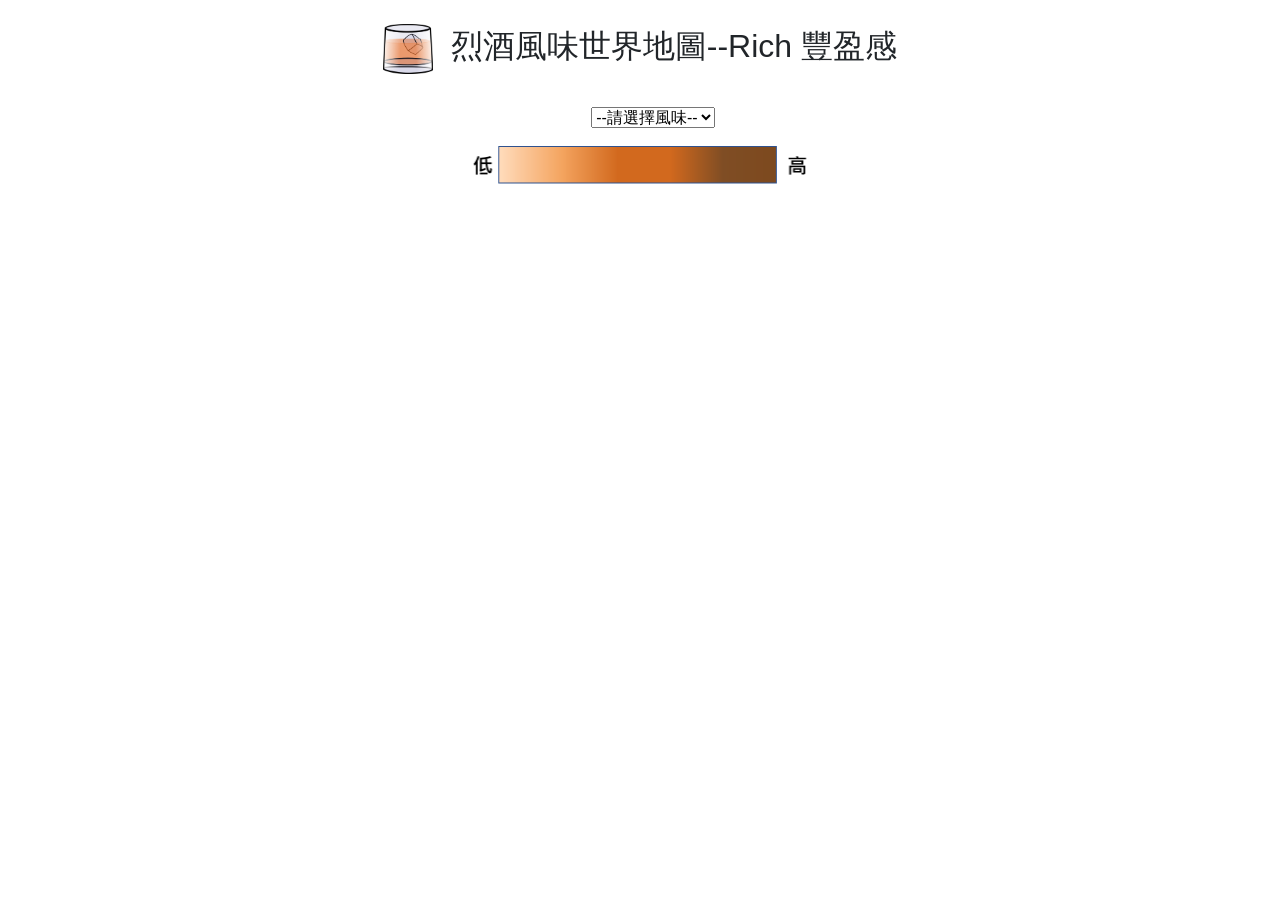
<file: flavor_world_map/rich.html>
<!DOCTYPE html>
<html>
    <head>
        <meta charset="utf-8">

        <link rel="stylesheet" href="https://stackpath.bootstrapcdn.com/bootstrap/4.5.0/css/bootstrap.min.css" integrity="sha384-9aIt2nRpC12Uk9gS9baDl411NQApFmC26EwAOH8WgZl5MYYxFfc+NcPb1dKGj7Sk" crossorigin="anonymous">

        <style>
            /* CSS goes here. */
            .subunit {
                fill: none;
                stroke: #FFF;
                stroke-width: 1px;
            }
            text.subunit-label {
                font-family: "Helvetica Neue", Helvetica, Arial, sans-serif;
                font-size: 14px;
                font-weight: 300;
                text-anchor: middle;
                fill: #000;
            }
            .subunit-label {
                display: none;
            }
            .graticule {
                fill: none;
                stroke: #aaa;
                stroke-opacity: .5;
                stroke-width: .5px;
            }
        </style>

    <script src="https://stackpath.bootstrapcdn.com/bootstrap/4.5.0/js/bootstrap.min.js" integrity="sha384-OgVRvuATP1z7JjHLkuOU7Xw704+h835Lr+6QL9UvYjZE3Ipu6Tp75j7Bh/kR0JKI" crossorigin="anonymous"></script>	
        
    </head>
    <body>
        
        <div id="main-content1" class="justify-content-center align-self-center">
                <br><center><h2 style="align-self: center"><img src="whisky.png" height="50" width="50"> &nbsp烈酒風味世界地圖--Rich 豐盈感 </center></h2></br>    
            <div class="form-row justify-content-center" role="form">
                 <div id="div-select-1" class="form-group col-sm-1 justify-content-center">
                    <center>
                    <select onchange="this.options[this.selectedIndex].value && (window.location = this.options[this.selectedIndex].value);">
                        <option value="">--請選擇風味--</option>
                        <option value=sweet.html>Sweet 甜味</option>
                        <option value="spicy.html">Spicy 辛香味</option>
                        <option value="herbal.html">Herbal 草本味</option>
                        <option value="oily.html">Oily 油味</option>
                        <option value="rich.html">Rich 豐盈感</option>
                        <option value="fruity.html">Fruity 果香味</option>
                        <option value="floral.html">Floral 花香味</option>
                    </select>
                    </center>
                </div>
            </div>

        <script src="//d3js.org/d3.v3.min.js" charset="utf-8"></script>
        <script src="//d3js.org/topojson.v1.min.js"></script>
        
        <div id="main-content2">
            <center><img src='rich.png', height='45', width='360'></center>
            <br>
            <div class="form-row justify-content-center" role="form">
                <script>
                    /* JavaScript goes here. */
                    // globals used in graph
                    var mapdata = {};
                    // var palette = ['#009933','#669900','#99cc00','#cccc00','#c7dc09','#edf933','#ffcc00', '#ff9933', '#ff6600','#ff5050'];
                    var palette=['#FFDAB9','#F4A460', '#D2691E','#7d481d','#7d3e1d']
                    var width = 1000, height = 800, transform="scale(0.75, 0.75) translate(550, 15)";
                    var minDocCount = 0, quantiles = {};
                    // projection definitions
                    var projection = d3.geo.mercator()
                        .scale((width + 1) / 2 / Math.PI)
                        .translate([width/2, height/2])
                        .precision(.1);
                    var path = d3.geo.path().projection(projection);
                    var graticule = d3.geo.graticule();
                    // SVG related definitions
                    var svg = d3.select('body').append('svg')
                                .attr({'width': width, 'height': height, 'transform': transform})
                                .append('g');
                    var filter = svg.append('defs')
                        .append('filter')
                        .attr({'x':0, 'y':0, 'width':1, 'height':1, 'id':'gray-background'});
                    filter.append('feFlood')
                        .attr('flood-color', '#f2f2f2')
                        .attr('result', 'COLOR');
                    filter.append('feMorphology')
                        .attr('operator', 'dilate')
                        .attr('radius', '.9')
                        .attr('in', 'SourceAlpha')
                        .attr('result', 'MORPHED');
                    filter.append('feComposite')
                        .attr('in', 'SourceGraphic')
                        .attr('in2', 'MORPHED')
                        .attr('result', 'COMP1');
                    filter.append('feComposite')
                        .attr('in', 'COMP1')
                        .attr('in2', 'COLOR');

                    svg.append("path")
                        .datum(graticule)
                        .attr("class", "graticule")
                        .attr("d", path);

                    d3.json('newrich.json', function(error, mockdata) {
                        if (error) return console.error(error);
                        console.log('mockdata',mockdata);
                        mapdata = mockdata;
                        draw(mockdata)
                    });
// XXXXXXXXXXXXXXXXXXXXXXXXXXXXXXXXXXXXXXXXXXXXXXXXXXXXXXXXX
                    function draw(data) {
                        // var localstoreWorldData = localStorage.getItem('worldmapData');
                        // if (localstoreWorldData && localstoreWorldData.length) {
                        //     localstoreWorldData = JSON.parse(localstoreWorldData);
                        //     console.log('localstoreWorldData',localstoreWorldData);
                        //     if (localstoreWorldData) {
                        //         processWorldD(localstoreWorldData, data);
                        //         //no need proceed further
                        //         return;
                        //     }
                        // }
                        d3.json('world.json', function(error, world) {
                            if (error) return console.error(error);
                            console.log('world',world);
                            processWorldD(world, data);
                            //localStorage.setItem('worldmapData', JSON.stringify(world));
                        });
                    }
                    function processWorldD(world, data) {
                            for(var idx=0; idx < data.aggregations.world_map.buckets.length; idx++) {
                                var cCode = data.aggregations.world_map.buckets[idx].key.toUpperCase();
                                var doc_count = data.aggregations.world_map.buckets[idx].doc_count;
                                for(var wdx=0; wdx < world.objects.subunits.geometries.length; wdx++) {
                                    var cName = world.objects.subunits.geometries[wdx].id.toUpperCase();
                                    if (cCode === cName) {
                                        world.objects.subunits.geometries[wdx].properties.doc_count = doc_count;
                                    }
                                }
                            }
                            var subunits = topojson.feature(world, world.objects.subunits);
                            subunits.features = subunits.features.filter(function(d){ return d.id !== "ATA"; });
                            console.log('subunits',subunits);
                            minDocCount = d3.min(subunits.features, function(d){ return d.properties.doc_count; });
                            console.log('minDocCount',minDocCount);
                            var doc_counts = subunits.features.map(function(d){ return d.properties.doc_count; });
                            doc_counts = doc_counts.filter(function(d){ return d; }).sort(d3.ascending);
                            //console.log('doc_counts',doc_counts);
                            quantiles['0.95'] = d3.quantile(doc_counts, '0.95');
                            var countries = svg.selectAll('path.subunit')
                                .data(subunits.features).enter();
                            countries.insert('path', '.graticule')
                                .attr('class', function(d) { return 'subunit ca'+d.id; })
                                .style('fill', heatColor)
                                .attr('d', path)
                                .on('mouseover',mouseoverLegend).on('mouseout',mouseoutLegend)
                                .on('click', coutryclicked);
                            
                            countries.append('svg:text')
                                .attr('class', function(d){ return 'subunit-label la'+d.id+d.properties.name.replace(/[ \.#']+/g,''); })
                                //.attr('transform', function(d) { return 'translate('+ path.centroid(d) +')'; })
                                .attr('transform', function(d) { return 'translate('+(width-(5*d.properties.name.length))+','+(15)+')'; })
                                .attr('dy', '.35em')
                                .attr('filter', 'url(#gray-background)')
                                .append('svg:tspan')
                                .attr('x', 0)
                                .attr('dy', 5)
                                .text(function(d) { return d.properties.name; })
                                .append('svg:tspan')
                                .attr('x', 0)
                                .attr('dy', 20)
                                .text(function(d) { return d.properties.doc_count ? d.properties.doc_count : ''; });
                    }

                    function mouseoverLegend(datum, index) {
                        d3.selectAll('.subunit-label.la'+datum.id+datum.properties.name.replace(/[ \.#']+/g,''))
                            .style('display', 'inline-block');
                        d3.selectAll('.subunit.ca'+datum.id)
                            .style('fill', '#333333');
                    }

                    function mouseoutLegend(datum, index) {
                        d3.selectAll('.subunit-label.la'+datum.id+datum.properties.name.replace(/[ \.#']+/g,''))
                            .style('display', 'none');
                        d3.selectAll('.subunit.ca'+datum.id)
                            .style('fill', heatColor(datum));
                    }

                    function coutryclicked(datum, index) {
                        //filter event for this country should be applied here
                        console.log('coutryclicked datum', datum);
                    }
                    function heatColor(d) {
                        if (quantiles['0.95'] === 0 && minDocCount === 0) return '#F0F0F0';
                        if (!d.properties.doc_count) return '#F0F0F0';
                        if (d.properties.doc_count > quantiles['0.95']) return palette[(palette.length - 1)];
                        if (quantiles['0.95'] == minDocCount) return palette[(palette.length-1)];
                        var diffDocCount = quantiles['0.95'] - minDocCount;
                        var paletteInterval = diffDocCount / palette.length;
                        var diffDocCountDatum = quantiles['0.95'] - d.properties.doc_count;
                        var diffDatumDiffDoc = diffDocCount - diffDocCountDatum;
                        var approxIdx = diffDatumDiffDoc / paletteInterval;
                        if (!approxIdx || Math.floor(approxIdx) === 0) approxIdx = 0;
                        else approxIdx = Math.floor(approxIdx) - 1;
                        return palette[approxIdx];
                    }
                </script>
            </div>
       </div> 

    </body>
</html>
</file>
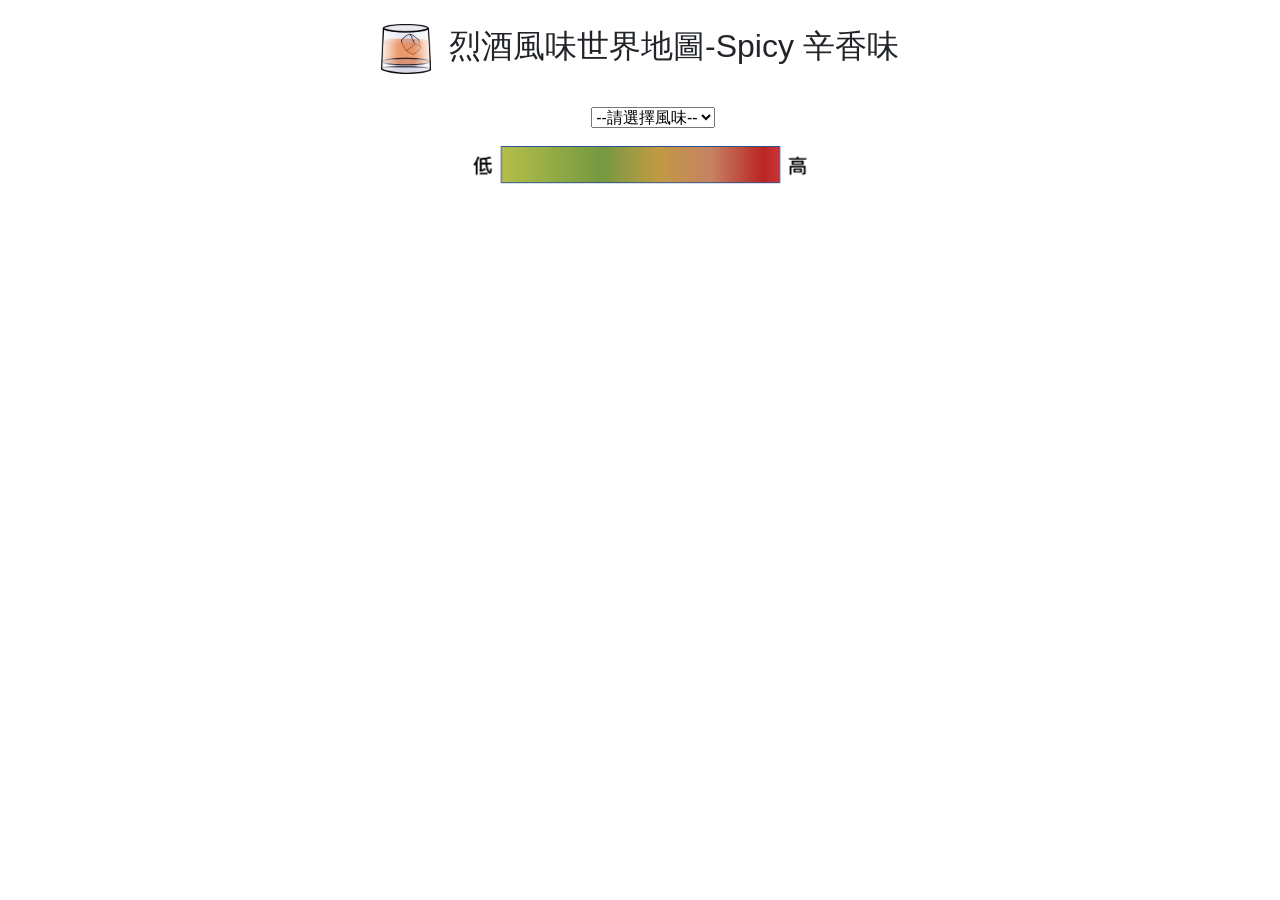
<file: flavor_world_map/spicy.html>
<!DOCTYPE html>
<html>
    <head>
        <meta charset="utf-8">

        <link rel="stylesheet" href="https://stackpath.bootstrapcdn.com/bootstrap/4.5.0/css/bootstrap.min.css" integrity="sha384-9aIt2nRpC12Uk9gS9baDl411NQApFmC26EwAOH8WgZl5MYYxFfc+NcPb1dKGj7Sk" crossorigin="anonymous">

        <style>
            /* CSS goes here. */
            .subunit {
                fill: none;
                stroke: #FFF;
                stroke-width: 1px;
            }
            text.subunit-label {
                font-family: "Helvetica Neue", Helvetica, Arial, sans-serif;
                font-size: 14px;
                font-weight: 300;
                text-anchor: middle;
                fill: #000;
            }
            .subunit-label {
                display: none;
            }
            .graticule {
                fill: none;
                stroke: #aaa;
                stroke-opacity: .5;
                stroke-width: .5px;
            }
        </style>

    <script src="https://stackpath.bootstrapcdn.com/bootstrap/4.5.0/js/bootstrap.min.js" integrity="sha384-OgVRvuATP1z7JjHLkuOU7Xw704+h835Lr+6QL9UvYjZE3Ipu6Tp75j7Bh/kR0JKI" crossorigin="anonymous"></script>	
        
    </head>
    <body>
        
        <div id="main-content1" class="justify-content-center align-self-center">
                <br><center><h2 style="align-self: center"><img src="whisky.png" height="50" width="50"> &nbsp烈酒風味世界地圖-Spicy 辛香味 </center></h2></br>    
            <div class="form-row justify-content-center" role="form">
                 <div id="div-select-1" class="form-group col-sm-1 justify-content-center">
                    <center>
                    <select onchange="this.options[this.selectedIndex].value && (window.location = this.options[this.selectedIndex].value);">
                        <option value="">--請選擇風味--</option>
                        <option value=sweet.html>Sweet 甜味</option>
                        <option value="spicy.html">Spicy 辛香味</option>
                        <option value="herbal.html">Herbal 草本味</option>
                        <option value="oily.html">Oily 油味</option>
                        <option value="rich.html">Rich 豐盈感</option>
                        <option value="fruity.html">Fruity 果香味</option>
                        <option value="floral.html">Floral 花香味</option>
                    </select>
                </center>
                </div>
            </div>

        <script src="//d3js.org/d3.v3.min.js" charset="utf-8"></script>
        <script src="//d3js.org/topojson.v1.min.js"></script>
        
        <div id="main-content2">
            <center><img src='spicy.png' height='45', width='360'></center>
            <br>
            <div class="form-row justify-content-center" role="form">
                <script>
                    /* JavaScript goes here. */
                    // globals used in graph
                    var mapdata = {};
                    // var palette = ['#009933','#669900','#99cc00','#cccc00','#c7dc09','#edf933','#ffcc00', '#ff9933', '#ff6600','#ff5050'];
                    var palette=['#c29a40','#cccc4d','#759942','#c97f5d','#ba2525','#bf3434','#ff0d0d']
                    var width = 1000, height = 800, transform="scale(0.75, 0.75) translate(550, 15)";
                    var minDocCount = 0, quantiles = {};
                    // projection definitions
                    var projection = d3.geo.mercator()
                        .scale((width + 1) / 2 / Math.PI)
                        .translate([width/2, height/2])
                        .precision(.1);
                    var path = d3.geo.path().projection(projection);
                    var graticule = d3.geo.graticule();
                    // SVG related definitions
                    var svg = d3.select('body').append('svg')
                                .attr({'width': width, 'height': height, 'transform': transform})
                                .append('g');
                    var filter = svg.append('defs')
                        .append('filter')
                        .attr({'x':0, 'y':0, 'width':1, 'height':1, 'id':'gray-background'});
                    filter.append('feFlood')
                        .attr('flood-color', '#f2f2f2')
                        .attr('result', 'COLOR');
                    filter.append('feMorphology')
                        .attr('operator', 'dilate')
                        .attr('radius', '.9')
                        .attr('in', 'SourceAlpha')
                        .attr('result', 'MORPHED');
                    filter.append('feComposite')
                        .attr('in', 'SourceGraphic')
                        .attr('in2', 'MORPHED')
                        .attr('result', 'COMP1');
                    filter.append('feComposite')
                        .attr('in', 'COMP1')
                        .attr('in2', 'COLOR');

                    svg.append("path")
                        .datum(graticule)
                        .attr("class", "graticule")
                        .attr("d", path);

                    d3.json('newspicy.json', function(error, mockdata) {
                        if (error) return console.error(error);
                        console.log('mockdata',mockdata);
                        mapdata = mockdata;
                        draw(mockdata)
                    });
// XXXXXXXXXXXXXXXXXXXXXXXXXXXXXXXXXXXXXXXXXXXXXXXXXXXXXXXXX
                    function draw(data) {
                        // var localstoreWorldData = localStorage.getItem('worldmapData');
                        // if (localstoreWorldData && localstoreWorldData.length) {
                        //     localstoreWorldData = JSON.parse(localstoreWorldData);
                        //     console.log('localstoreWorldData',localstoreWorldData);
                        //     if (localstoreWorldData) {
                        //         processWorldD(localstoreWorldData, data);
                        //         //no need proceed further
                        //         return;
                        //     }
                        // }
                        d3.json('world.json', function(error, world) {
                            if (error) return console.error(error);
                            console.log('world',world);
                            processWorldD(world, data);
                            //localStorage.setItem('worldmapData', JSON.stringify(world));
                        });
                    }
                    function processWorldD(world, data) {
                            for(var idx=0; idx < data.aggregations.world_map.buckets.length; idx++) {
                                var cCode = data.aggregations.world_map.buckets[idx].key.toUpperCase();
                                var doc_count = data.aggregations.world_map.buckets[idx].doc_count;
                                for(var wdx=0; wdx < world.objects.subunits.geometries.length; wdx++) {
                                    var cName = world.objects.subunits.geometries[wdx].id.toUpperCase();
                                    if (cCode === cName) {
                                        world.objects.subunits.geometries[wdx].properties.doc_count = doc_count;
                                    }
                                }
                            }
                            var subunits = topojson.feature(world, world.objects.subunits);
                            subunits.features = subunits.features.filter(function(d){ return d.id !== "ATA"; });
                            console.log('subunits',subunits);
                            minDocCount = d3.min(subunits.features, function(d){ return d.properties.doc_count; });
                            console.log('minDocCount',minDocCount);
                            var doc_counts = subunits.features.map(function(d){ return d.properties.doc_count; });
                            doc_counts = doc_counts.filter(function(d){ return d; }).sort(d3.ascending);
                            //console.log('doc_counts',doc_counts);
                            quantiles['0.95'] = d3.quantile(doc_counts, '0.95');
                            var countries = svg.selectAll('path.subunit')
                                .data(subunits.features).enter();
                            countries.insert('path', '.graticule')
                                .attr('class', function(d) { return 'subunit ca'+d.id; })
                                .style('fill', heatColor)
                                .attr('d', path)
                                .on('mouseover',mouseoverLegend).on('mouseout',mouseoutLegend)
                                .on('click', coutryclicked);
                            
                            countries.append('svg:text')
                                .attr('class', function(d){ return 'subunit-label la'+d.id+d.properties.name.replace(/[ \.#']+/g,''); })
                                //.attr('transform', function(d) { return 'translate('+ path.centroid(d) +')'; })
                                .attr('transform', function(d) { return 'translate('+(width-(5*d.properties.name.length))+','+(15)+')'; })
                                .attr('dy', '.35em')
                                .attr('filter', 'url(#gray-background)')
                                .append('svg:tspan')
                                .attr('x', 0)
                                .attr('dy', 5)
                                .text(function(d) { return d.properties.name; })
                                .append('svg:tspan')
                                .attr('x', 0)
                                .attr('dy', 20)
                                .text(function(d) { return d.properties.doc_count ? d.properties.doc_count : ''; });
                    }

                    function mouseoverLegend(datum, index) {
                        d3.selectAll('.subunit-label.la'+datum.id+datum.properties.name.replace(/[ \.#']+/g,''))
                            .style('display', 'inline-block');
                        d3.selectAll('.subunit.ca'+datum.id)
                            .style('fill', '#333333');
                    }

                    function mouseoutLegend(datum, index) {
                        d3.selectAll('.subunit-label.la'+datum.id+datum.properties.name.replace(/[ \.#']+/g,''))
                            .style('display', 'none');
                        d3.selectAll('.subunit.ca'+datum.id)
                            .style('fill', heatColor(datum));
                    }

                    function coutryclicked(datum, index) {
                        //filter event for this country should be applied here
                        console.log('coutryclicked datum', datum);
                    }
                    function heatColor(d) {
                        if (quantiles['0.95'] === 0 && minDocCount === 0) return '#F0F0F0';
                        if (!d.properties.doc_count) return '#F0F0F0';
                        if (d.properties.doc_count > quantiles['0.95']) return palette[(palette.length - 1)];
                        if (quantiles['0.95'] == minDocCount) return palette[(palette.length-1)];
                        var diffDocCount = quantiles['0.95'] - minDocCount;
                        var paletteInterval = diffDocCount / palette.length;
                        var diffDocCountDatum = quantiles['0.95'] - d.properties.doc_count;
                        var diffDatumDiffDoc = diffDocCount - diffDocCountDatum;
                        var approxIdx = diffDatumDiffDoc / paletteInterval;
                        if (!approxIdx || Math.floor(approxIdx) === 0) approxIdx = 0;
                        else approxIdx = Math.floor(approxIdx) - 1;
                        return palette[approxIdx];
                    }
                </script>
            </div>
       </div> 

    </body>
</html>
</file>
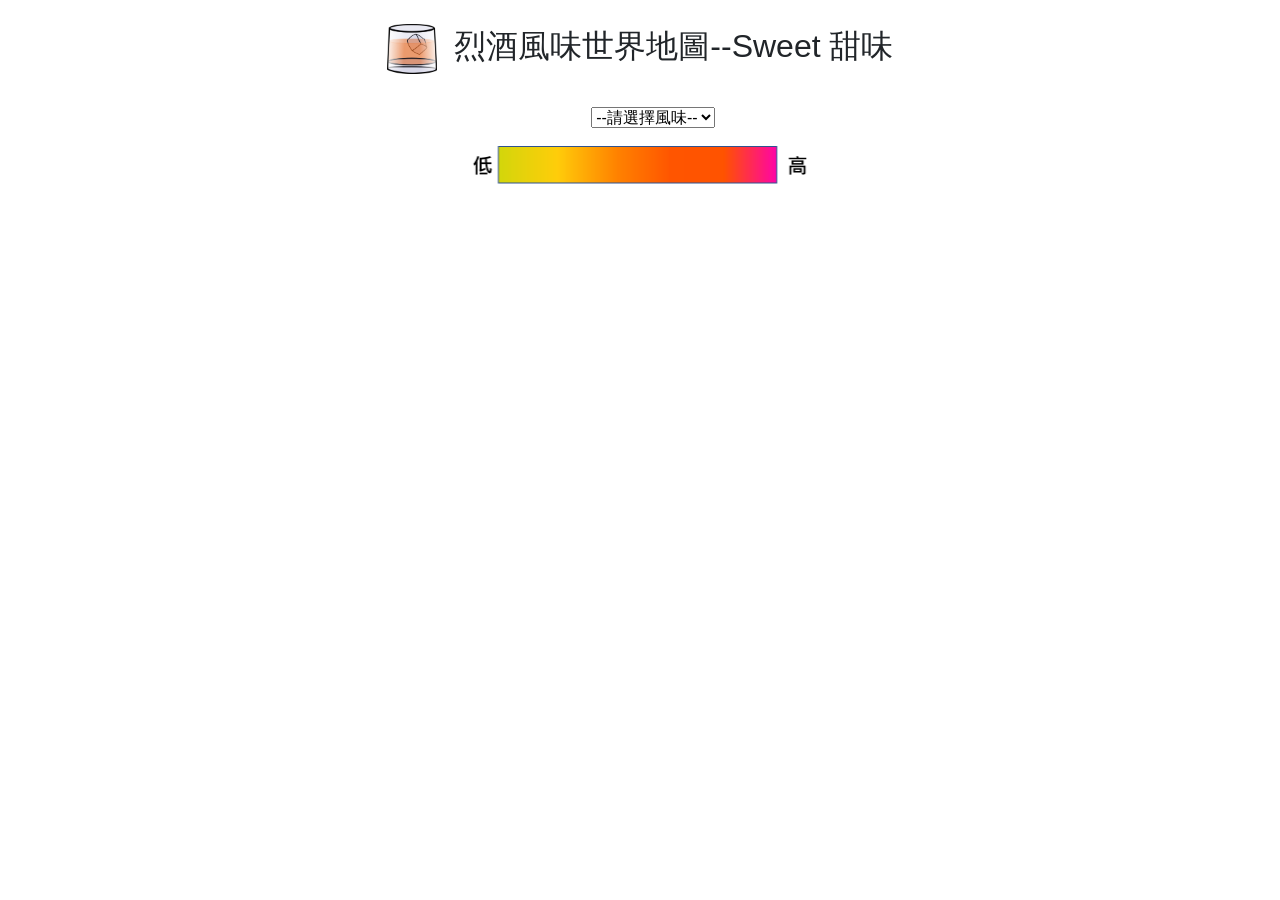
<file: flavor_world_map/sweet.html>
<!DOCTYPE html>
<html>
    <head>
        <meta charset="utf-8">

        <link rel="stylesheet" href="https://stackpath.bootstrapcdn.com/bootstrap/4.5.0/css/bootstrap.min.css" integrity="sha384-9aIt2nRpC12Uk9gS9baDl411NQApFmC26EwAOH8WgZl5MYYxFfc+NcPb1dKGj7Sk" crossorigin="anonymous">

        <style>
            /* CSS goes here. */
            .subunit {
                fill: none;
                stroke: #FFF;
                stroke-width: 1px;
            }
            text.subunit-label {
                font-family: "Helvetica Neue", Helvetica, Arial, sans-serif;
                font-size: 14px;
                font-weight: 300;
                text-anchor: middle;
                fill: #000;
            }
            .subunit-label {
                display: none;
            }
            .graticule {
                fill: none;
                stroke: #aaa;
                stroke-opacity: .5;
                stroke-width: .5px;
            }
        </style>

    <script src="https://stackpath.bootstrapcdn.com/bootstrap/4.5.0/js/bootstrap.min.js" integrity="sha384-OgVRvuATP1z7JjHLkuOU7Xw704+h835Lr+6QL9UvYjZE3Ipu6Tp75j7Bh/kR0JKI" crossorigin="anonymous"></script>	
        
    </head>
    <body>
        
        <div id="main-content1" class="justify-content-center align-self-center">
                <br><center><h2 style="align-self: center"><img src="whisky.png" height="50" width="50"> &nbsp烈酒風味世界地圖--Sweet 甜味</center></h2></br>    
                <!-- <br><center><h1 style="align-self: center">Sweet 甜味 <img src="whisky.png" height="50" width="50"></center></h1></br>     -->
                <div class="form-row justify-content-center" role="form">
                 <div id="div-select-1" class="form-group col-sm-1 justify-content-center">
                    <center>
                    <select onchange="this.options[this.selectedIndex].value && (window.location = this.options[this.selectedIndex].value);">
                        <!-- <option value="">Sweet 甜味</option> -->
                        <option value="">--請選擇風味--</option>
                        <option value=sweet.html>Sweet 甜味</option>
                        <option value="spicy.html">Spicy 辛香味</option>
                        <option value="herbal.html">Herbal 草本味</option>
                        <option value="oily.html">Oily 油味</option>
                        <option value="rich.html">Rich 豐盈感</option>
                        <option value="fruity.html">Fruity 果香味</option>
                        <option value="floral.html">Floral 花香味</option>
                    </select>
                    </center>
                    <!-- <select id="select-1" class="form-control form-control-sm-1 align-self-center">

                        <option id="select-1-option-0" disabled value="">--請選擇風味--</option>
                        <option id="select-1-option-1" value="1">Sweet 甜味</option>
                        <option id="select-1-option-2" value="2">Spicy 辛香味</option>
                        <option id="select-1-option-3" value="3">Herbal 草本味</option>
                        <option id="select-1-option-4" value="4">Oily 油感</option>
                        <option id="select-1-option-5" value="5">Rich 豐富感</option>
                        <option id="select-1-option-6" value="6">Fruity 果香味</option>
                        <option id="select-1-option-7" value="7">Floral 花香味</option> -->
                </div>
            </div>
        <script src="//d3js.org/d3.v3.min.js" charset="utf-8"></script>
        <script src="//d3js.org/topojson.v1.min.js"></script>
        <div id="main-content2">
            <center><img src='sweet.png' height='45', width='360'></center>
            <br>
            <div class="form-row justify-content-center" role="form">
                <script>
                    /* JavaScript goes here. */
                    // globals used in graph
                    var mapdata = {};
                    // var palette = ['#009933','#669900','#99cc00','#cccc00','#c7dc09','#edf933','#ffcc00', '#ff9933', '#ff6600','#ff5050'];
                    var palette=['#d3d60b','#ffcc00','#ff950a','#ff8400','#ff5500','#ff00a6']
                    var width = 1000, height = 800, transform="scale(0.75, 0.75) translate(550, 15)";
                    var minDocCount = 0, quantiles = {};
                    // projection definitions
                    var projection = d3.geo.mercator()
                        .scale((width + 1) / 2 / Math.PI)
                        .translate([width/2, height/2])
                        .precision(.1);
                    var path = d3.geo.path().projection(projection);
                    var graticule = d3.geo.graticule();
                    // SVG related definitions
                    var svg = d3.select('body').append('svg')
                                .attr({'width': width, 'height': height, 'transform': transform})
                                .append('g');
                    var filter = svg.append('defs')
                        .append('filter')
                        .attr({'x':0, 'y':0, 'width':1, 'height':1, 'id':'gray-background'});
                    filter.append('feFlood')
                        .attr('flood-color', '#f2f2f2')
                        .attr('result', 'COLOR');
                    filter.append('feMorphology')
                        .attr('operator', 'dilate')
                        .attr('radius', '.9')
                        .attr('in', 'SourceAlpha')
                        .attr('result', 'MORPHED');
                    filter.append('feComposite')
                        .attr('in', 'SourceGraphic')
                        .attr('in2', 'MORPHED')
                        .attr('result', 'COMP1');
                    filter.append('feComposite')
                        .attr('in', 'COMP1')
                        .attr('in2', 'COLOR');

                    svg.append("path")
                        .datum(graticule)
                        .attr("class", "graticule")
                        .attr("d", path);

                    d3.json('newsweet.json', function(error, mockdata) {
                        if (error) return console.error(error);
                        console.log('mockdata',mockdata);
                        mapdata = mockdata;
                        draw(mockdata)
                    });
// XXXXXXXXXXXXXXXXXXXXXXXXXXXXXXXXXXXXXXXXXXXXXXXXXXXXXXXXX
                    function draw(data) {
                        // var localstoreWorldData = localStorage.getItem('worldmapData');
                        // if (localstoreWorldData && localstoreWorldData.length) {
                        //     localstoreWorldData = JSON.parse(localstoreWorldData);
                        //     console.log('localstoreWorldData',localstoreWorldData);
                        //     if (localstoreWorldData) {
                        //         processWorldD(localstoreWorldData, data);
                        //         //no need proceed further
                        //         return;
                        //     }
                        // }
                        d3.json('world.json', function(error, world) {
                            if (error) return console.error(error);
                            console.log('world',world);
                            processWorldD(world, data);
                            //localStorage.setItem('worldmapData', JSON.stringify(world));
                        });
                    }
                    function processWorldD(world, data) {
                            for(var idx=0; idx < data.aggregations.world_map.buckets.length; idx++) {
                                var cCode = data.aggregations.world_map.buckets[idx].key.toUpperCase();
                                var doc_count = data.aggregations.world_map.buckets[idx].doc_count;
                                for(var wdx=0; wdx < world.objects.subunits.geometries.length; wdx++) {
                                    var cName = world.objects.subunits.geometries[wdx].id.toUpperCase();
                                    if (cCode === cName) {
                                        world.objects.subunits.geometries[wdx].properties.doc_count = doc_count;
                                    }
                                }
                            }
                            var subunits = topojson.feature(world, world.objects.subunits);
                            subunits.features = subunits.features.filter(function(d){ return d.id !== "ATA"; });
                            console.log('subunits',subunits);
                            minDocCount = d3.min(subunits.features, function(d){ return d.properties.doc_count; });
                            console.log('minDocCount',minDocCount);
                            var doc_counts = subunits.features.map(function(d){ return d.properties.doc_count; });
                            doc_counts = doc_counts.filter(function(d){ return d; }).sort(d3.ascending);
                            //console.log('doc_counts',doc_counts);
                            quantiles['0.95'] = d3.quantile(doc_counts, '0.95');
                            var countries = svg.selectAll('path.subunit')
                                .data(subunits.features).enter();
                            countries.insert('path', '.graticule')
                                .attr('class', function(d) { return 'subunit ca'+d.id; })
                                .style('fill', heatColor)
                                .attr('d', path)
                                .on('mouseover',mouseoverLegend).on('mouseout',mouseoutLegend)
                                .on('click', coutryclicked);
                            
                            countries.append('svg:text')
                                .attr('class', function(d){ return 'subunit-label la'+d.id+d.properties.name.replace(/[ \.#']+/g,''); })
                                //.attr('transform', function(d) { return 'translate('+ path.centroid(d) +')'; })
                                .attr('transform', function(d) { return 'translate('+(width-(5*d.properties.name.length))+','+(15)+')'; })
                                .attr('dy', '.35em')
                                .attr('filter', 'url(#gray-background)')
                                .append('svg:tspan')
                                .attr('x', 0)
                                .attr('dy', 5)
                                .text(function(d) { return d.properties.name; })
                                .append('svg:tspan')
                                .attr('x', 0)
                                .attr('dy', 20)
                                .text(function(d) { return d.properties.doc_count ? d.properties.doc_count : ''; });
                    }

                    function mouseoverLegend(datum, index) {
                        d3.selectAll('.subunit-label.la'+datum.id+datum.properties.name.replace(/[ \.#']+/g,''))
                            .style('display', 'inline-block');
                        d3.selectAll('.subunit.ca'+datum.id)
                            .style('fill', '#333333');
                    }

                    function mouseoutLegend(datum, index) {
                        d3.selectAll('.subunit-label.la'+datum.id+datum.properties.name.replace(/[ \.#']+/g,''))
                            .style('display', 'none');
                        d3.selectAll('.subunit.ca'+datum.id)
                            .style('fill', heatColor(datum));
                    }

                    function coutryclicked(datum, index) {
                        //filter event for this country should be applied here
                        console.log('coutryclicked datum', datum);
                    }
                    function heatColor(d) {
                        if (quantiles['0.95'] === 0 && minDocCount === 0) return '#F0F0F0';
                        if (!d.properties.doc_count) return '#F0F0F0';
                        if (d.properties.doc_count > quantiles['0.95']) return palette[(palette.length - 1)];
                        if (quantiles['0.95'] == minDocCount) return palette[(palette.length-1)];
                        var diffDocCount = quantiles['0.95'] - minDocCount;
                        var paletteInterval = diffDocCount / palette.length;
                        var diffDocCountDatum = quantiles['0.95'] - d.properties.doc_count;
                        var diffDatumDiffDoc = diffDocCount - diffDocCountDatum;
                        var approxIdx = diffDatumDiffDoc / paletteInterval;
                        if (!approxIdx || Math.floor(approxIdx) === 0) approxIdx = 0;
                        else approxIdx = Math.floor(approxIdx) - 1;
                        return palette[approxIdx];
                    }
                </script>
            </div>
       </div> 

    </body>
</html>
</file>
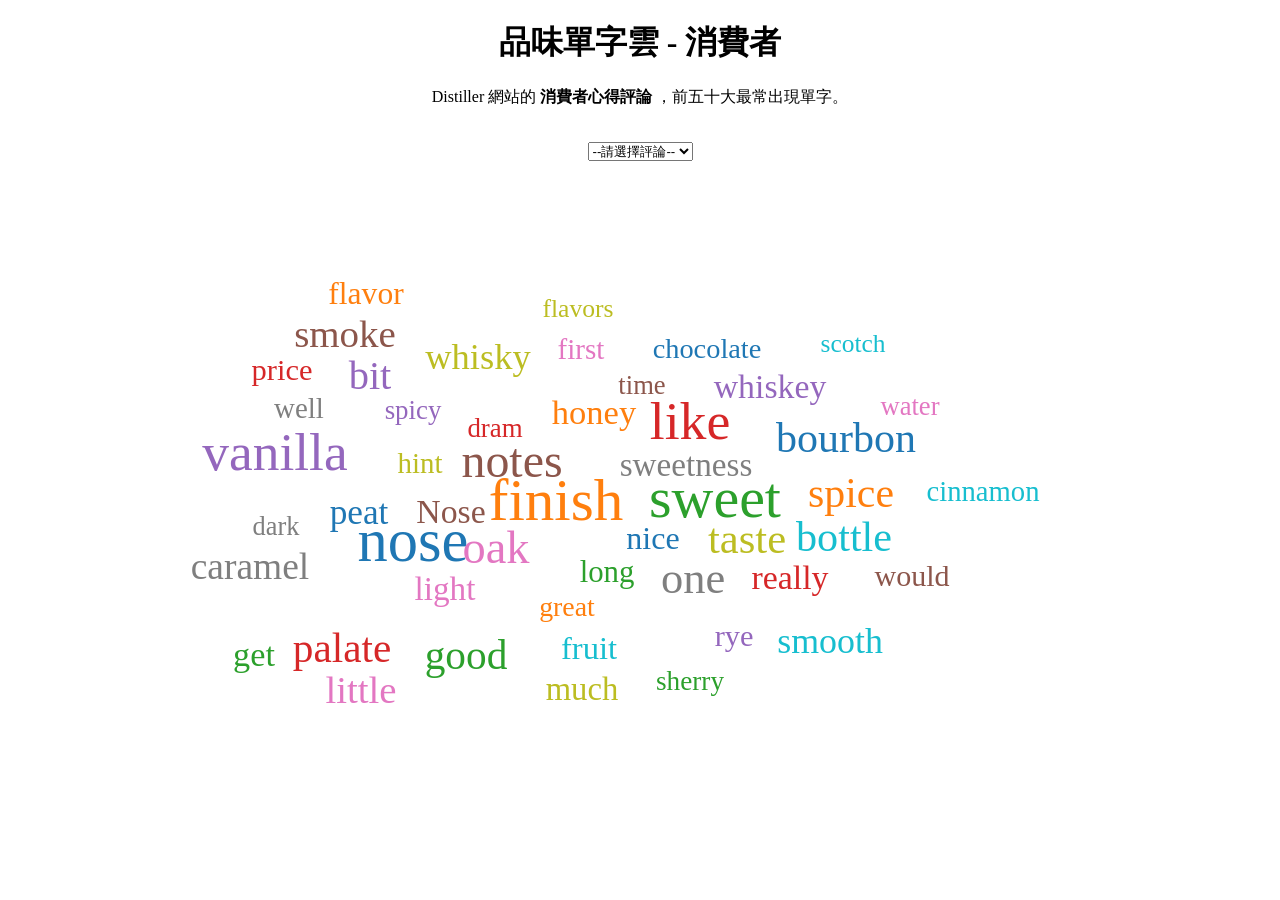
<file: word_cloud/index2.html>
<!DOCTYPE html>
<html>

<head>
    <meta charset="utf-8">
    <meta http-equiv="X-UA-Compatible" content="IE=edge">
    <title>品味單字雲</title>
    <link rel="stylesheet" type="text/css" href="./css/tooltip.css">
    <script type="text/javascript" src="./js/d3.v5.min.js"></script>
    <script type="text/javascript" src="./js/d3.layout.cloud.js"></script>
    <script type="text/javascript" src="./js/wordcloud2.js"></script>
</head>

<body>
    <center>
        <h1>品味單字雲 - 消費者</h1>
        <p> Distiller 網站的<b> 消費者心得評論 </b>，前五十大最常出現單字。</p>
        <center>
            <br>
            <select onchange="this.options[this.selectedIndex].value && (window.location = this.options[this.selectedIndex].value);", style="height:fit-content">
                <option value="">--請選擇評論--</option>
                <option value=index.html>專家品評筆記</option>
            </select>
        </center>
        <div id="chart"></div>
    </center>

</body>
</html
</file>
<file: word_cloud/css/tooltip.css>
div.tooltip {	
    position: absolute;			
    text-align: left;			
    width: 250px;					
    height: 70px;					
    padding: 2px;				
    font: 25px sans-serif;
    color: darkseagreen;
    background: black;
    border: 0px;		
    border-radius: 8px;			
    pointer-events: none;			
}
</file>
